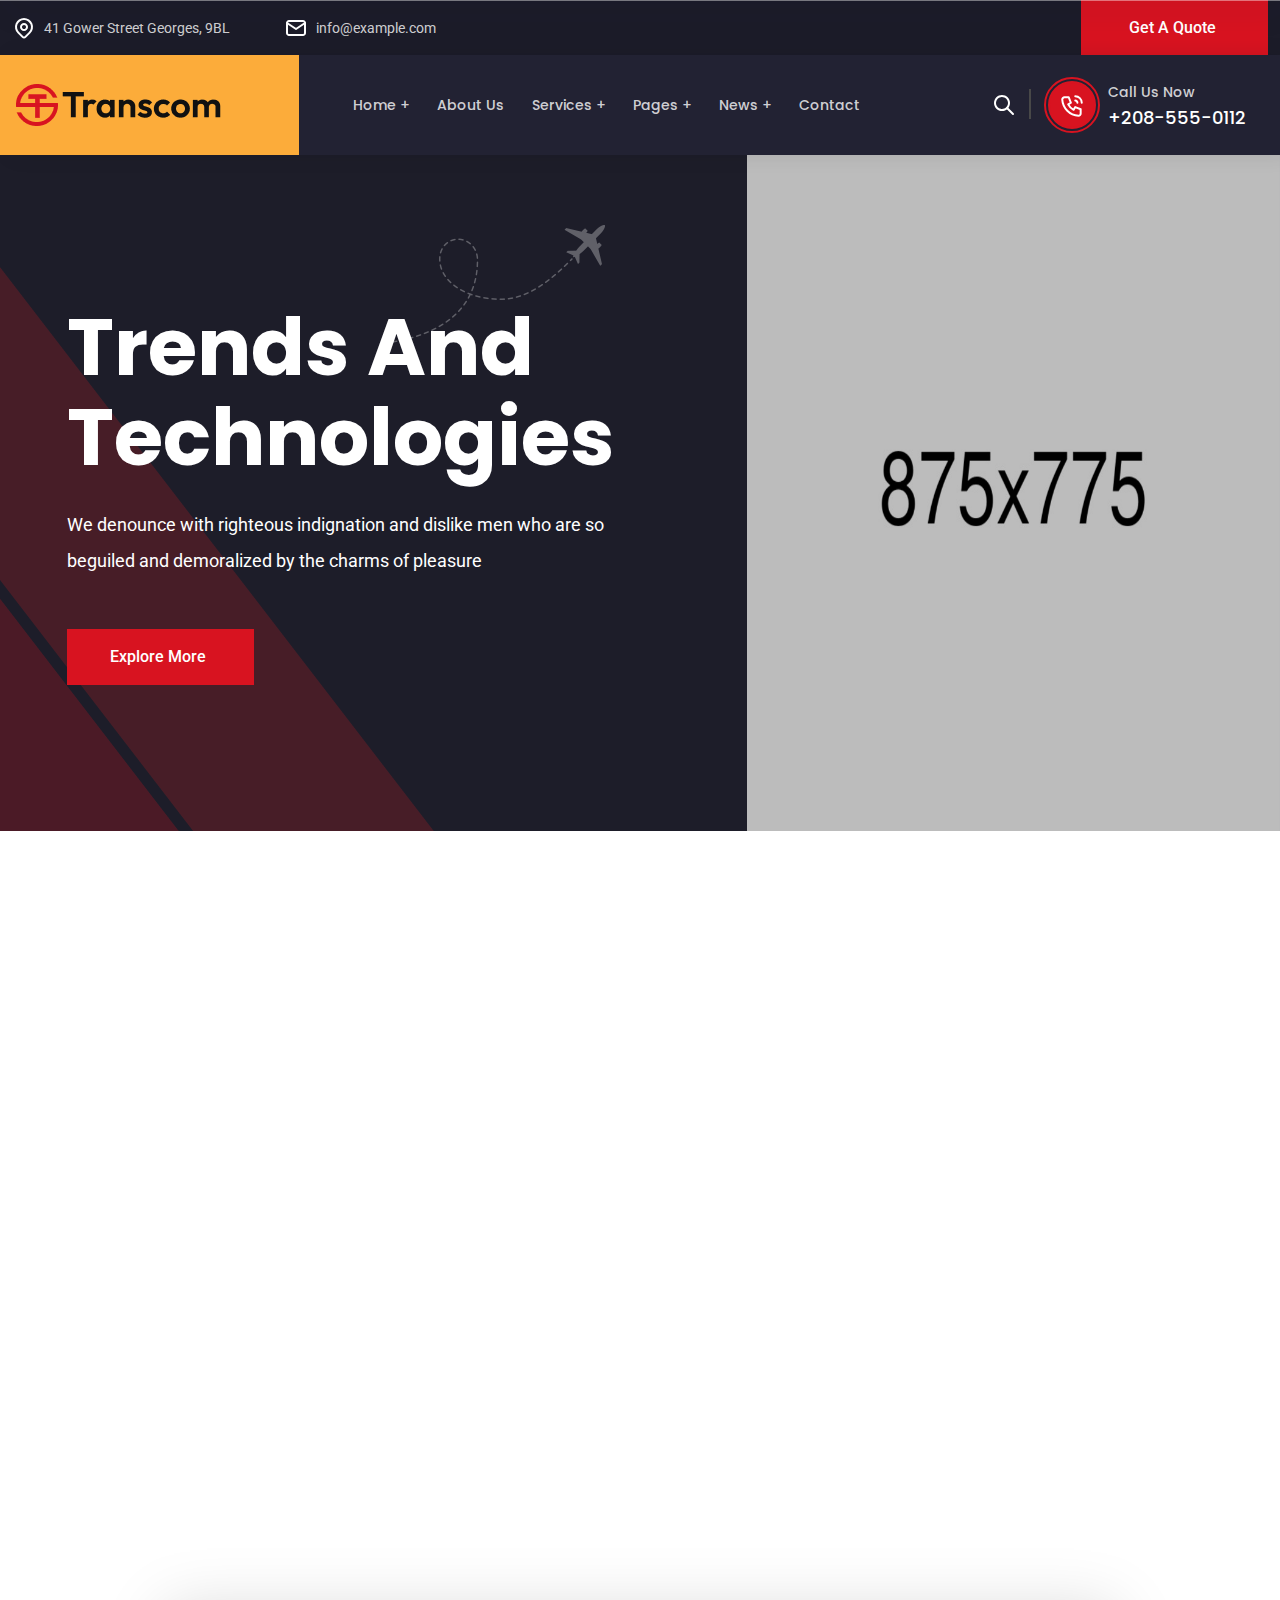
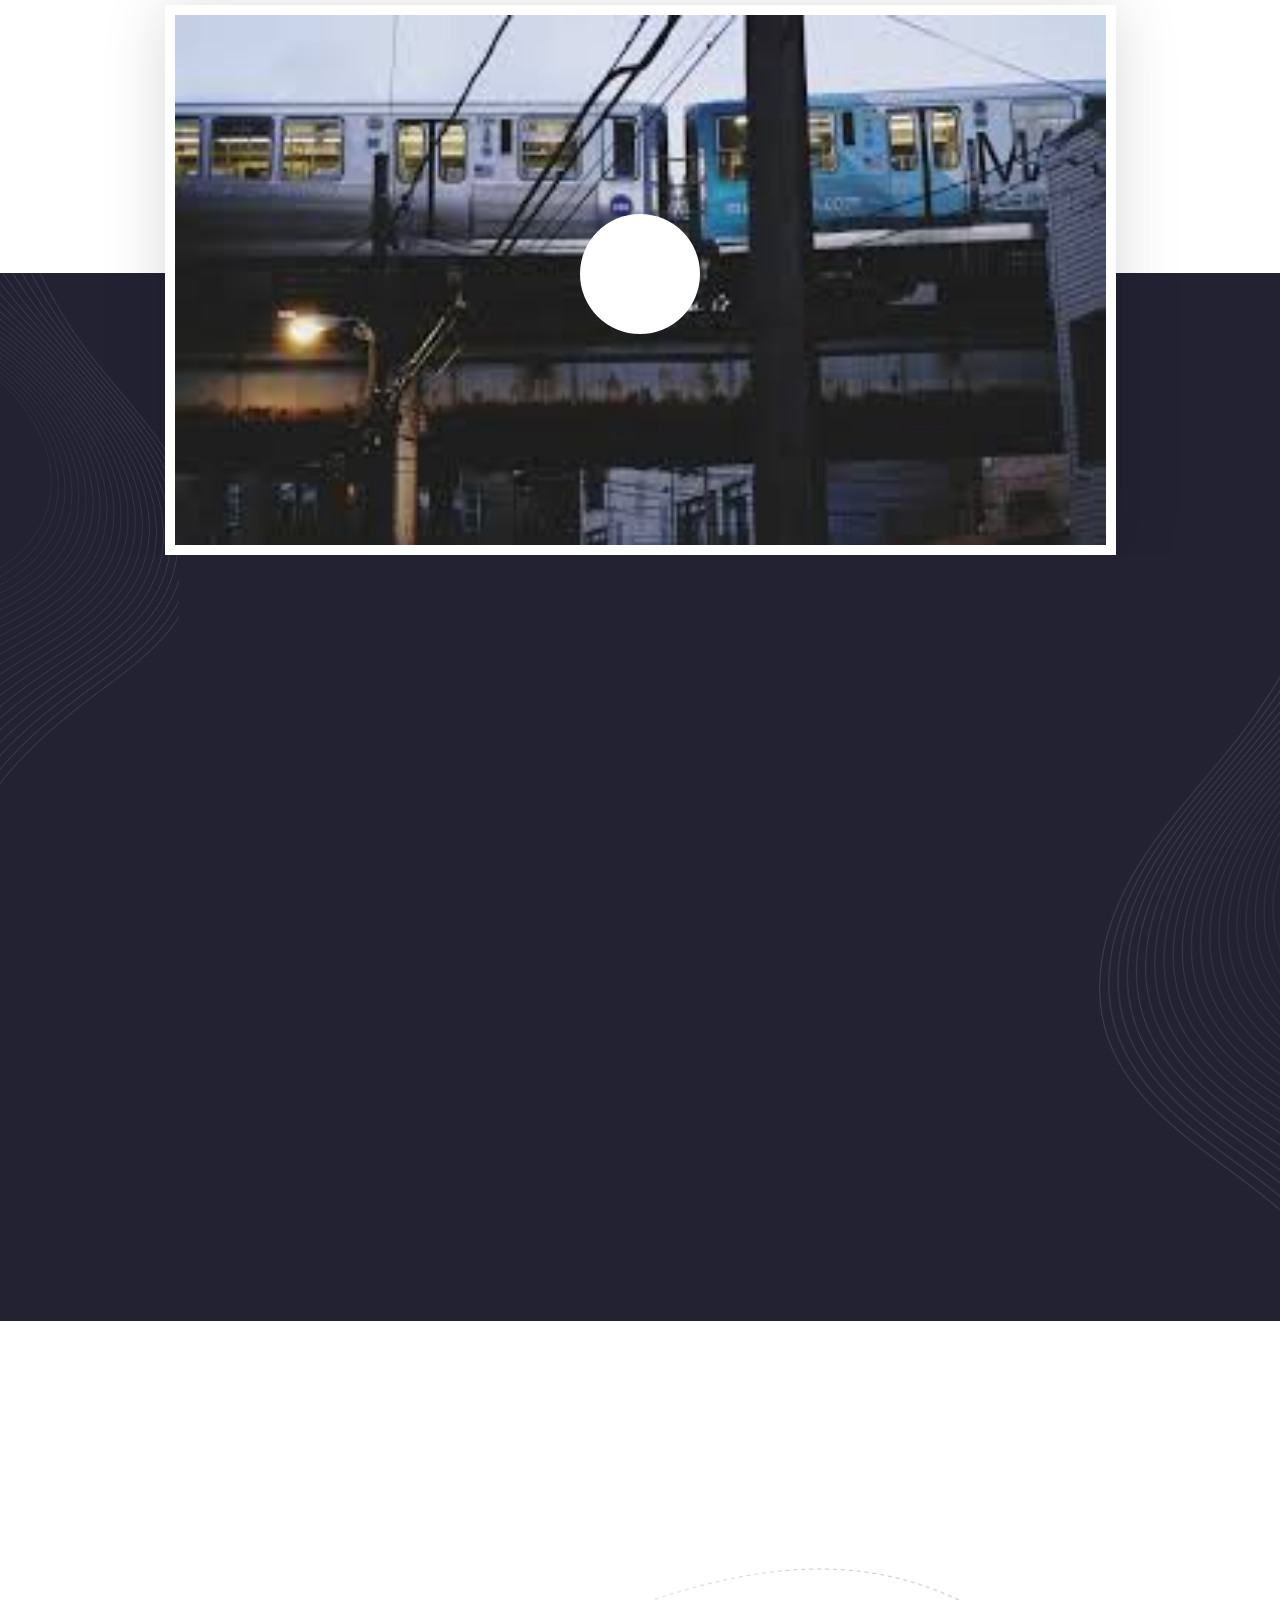
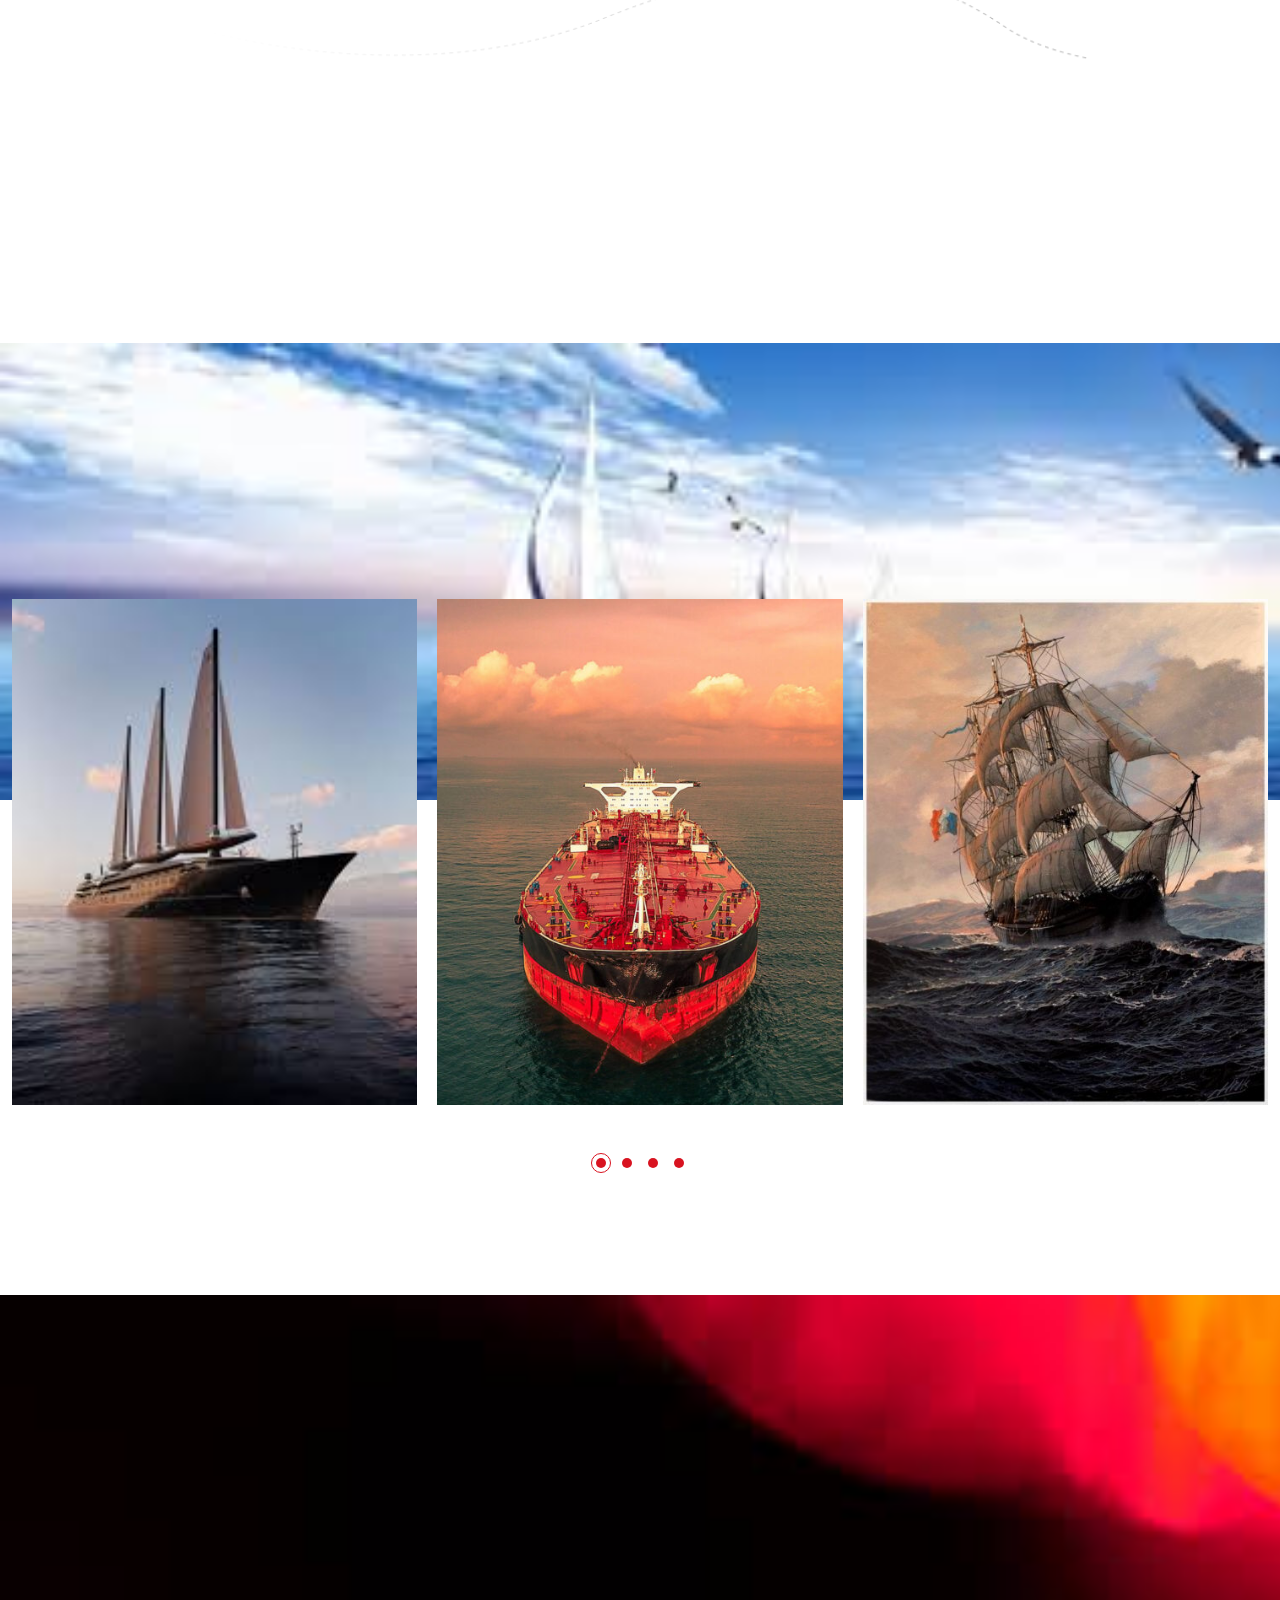
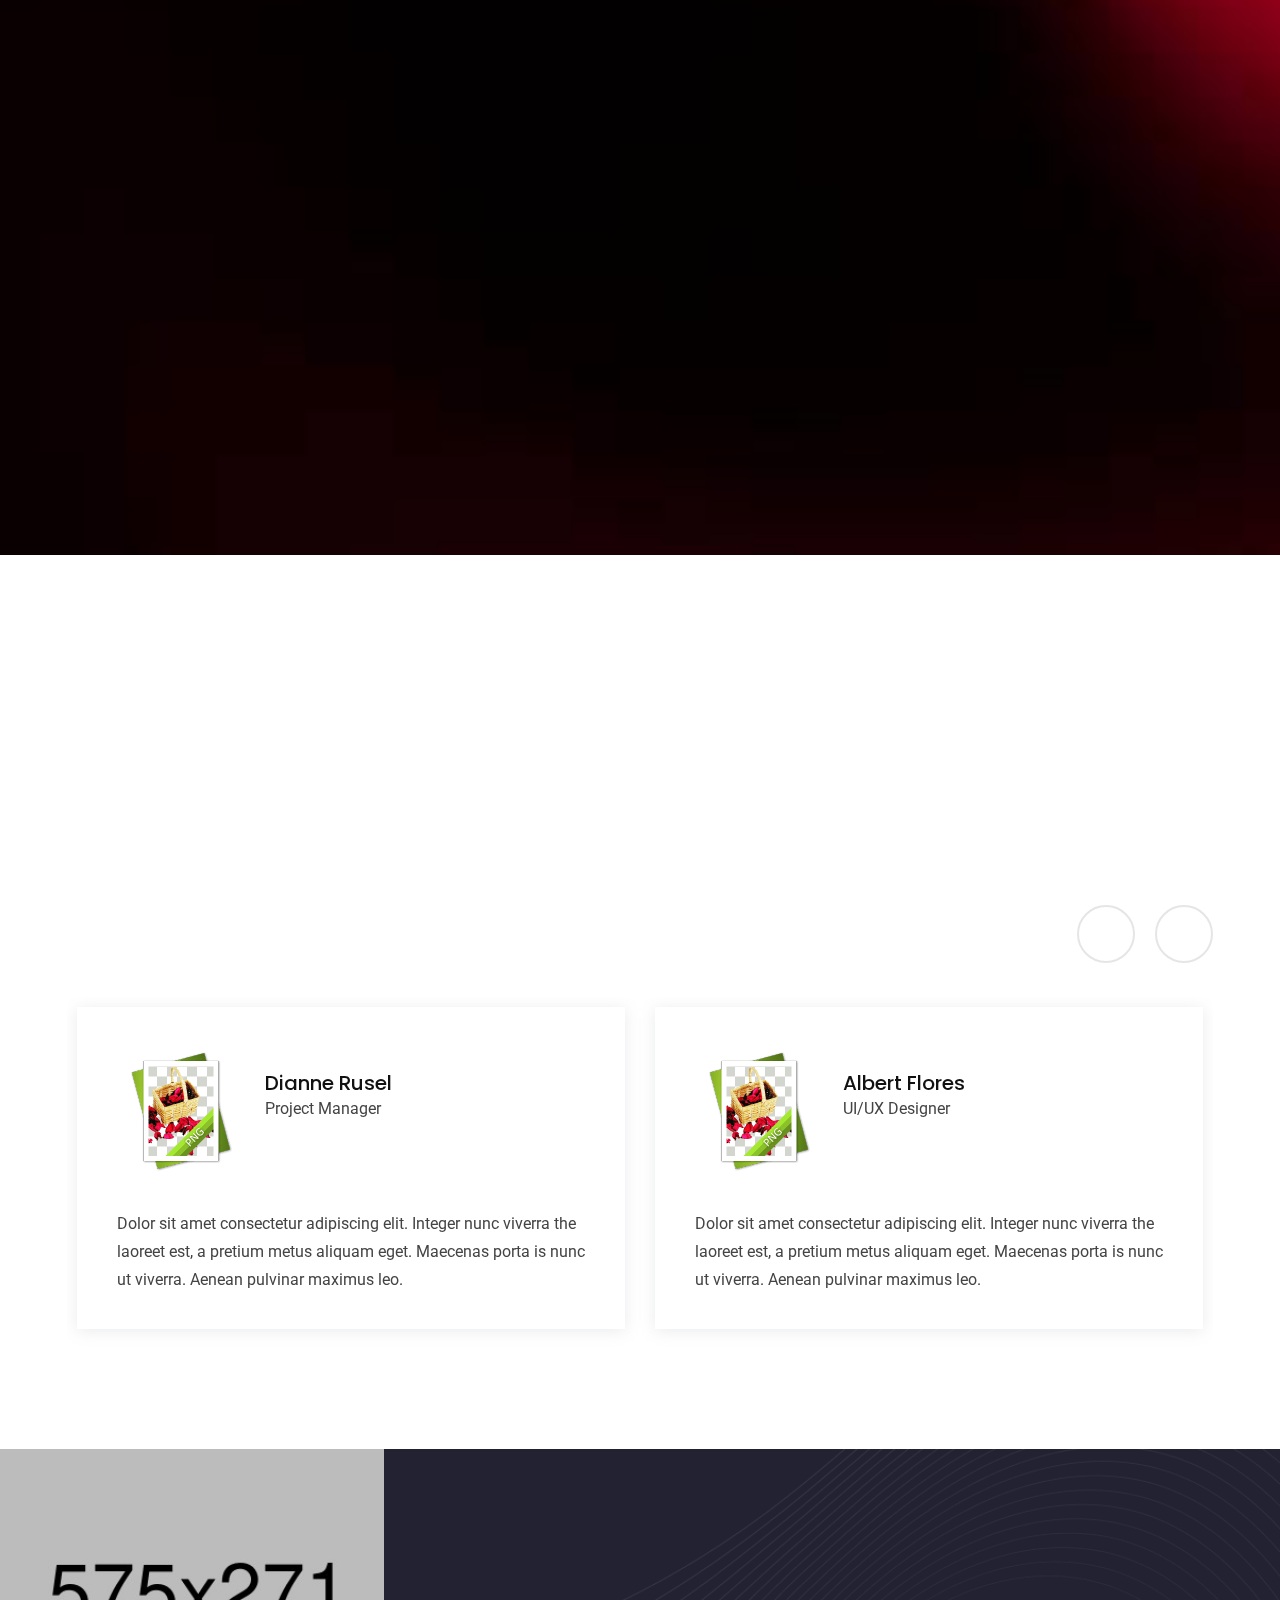
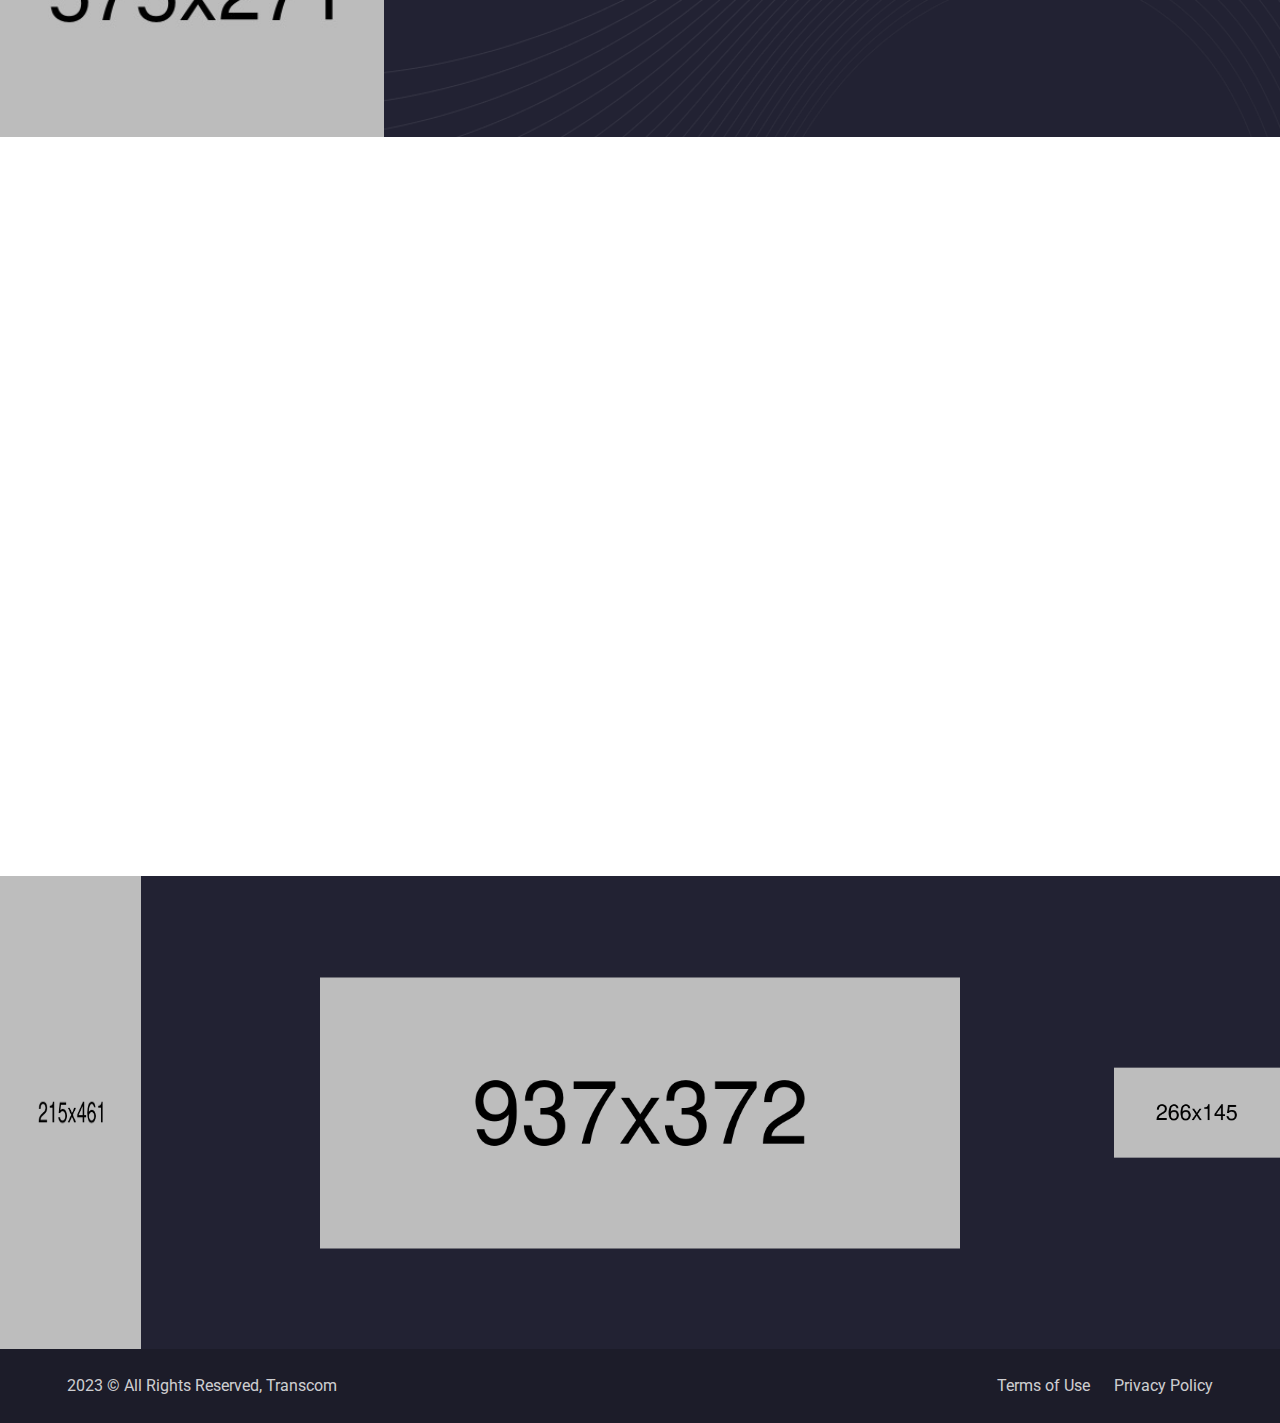
<file: index.html>
<!DOCTYPE html>
<html class="no-js" lang="en">

<head>
    <!-- პროექტში გამოვიყენე bootstrap -->
    <meta charset="utf-8">
    <meta http-equiv="x-ua-compatible" content="ie=edge">
    <title>Transcom - Transport & Logistic HTML5 Template</title>
    <meta name="description" content="Transcom HTML5 Template">
    <meta name="viewport" content="width=device-width, initial-scale=1">
    <link rel="shortcut icon" type="image/x-icon" href="assets/img/favicon/favicon.png">
    <link rel="stylesheet" href="assets/css/bootstrap.min.css">
    <link rel="stylesheet" href="assets/css/magnific-popup.css">
    <link rel="stylesheet" href="assets/css/swiper.css">
    <link rel="stylesheet" href="assets/css/meanmenu.css">
    <link rel="stylesheet" href="assets/css/default.css">
    <link rel="stylesheet" href="assets/css/style.css">
    <link rel="stylesheet" href="assets/css/responsive.css">
</head>

<body>
    <!-- preloader -->
    <div id="preloader">
        <div id="loader"></div>
    </div>
    <header>
        <!-- header-top-section-start -->
        <div class="header-top">
            <div class="container-fluid">
                <div class="row">
                    <div class="col-xl-6 col-lg-6 col-md-6 col-sm-8 col-12">
                        <!-- header-top-left -->
                        <div class="header-top-left">
                            <ul>
                                <li>
                                    <img src="assets/img/header/pin.svg" alt="pin">
                                    <span>41 Gower Street Georges, 9BL</span>
                                </li>
                                <li>
                                    <img src="assets/img/header/mail.svg" alt="mail">
                                    <a href="#"> info@example.com</a>
                                </li>
                            </ul>
                        </div>
                    </div>
                    <div class="col-xl-6 col-lg-6 col-md-6 col-sm-4 col-12">
                        <!-- header-top-right -->
                        <div class="header-top-right">
                            <div class="qoute">
                                <a class="transcom" href="requestquote.html">
                                    Get A Quote
                                    <i class="fa-solid fa-angles-right"></i>
                                </a>
                            </div>
                        </div>
                    </div>
                </div>
            </div>
        </div>
        <!-- header-top-section-end -->

        <!-- main-header-area-start -->
        <div class="header-main header-mainv1 sticky-header headroom-sticky-header">
            <div class="container-fluid pl-0">
                <div class="row align-items-center">
                    <div class="col-xl-3 col-lg-3 col-md-4 col-sm-5 col-6">
                        <div class="transcom-logo">
                            <!-- logo-here -->
                            <div class="logo">
                                <a href="index.html">
                                    <img src="assets/img/logo/logo.png" alt="logo"></a>
                            </div>
                        </div>
                    </div>
                    <div class="col-xl-6 col-lg-6 d-none d-lg-block">
                        <!-- menu-here -->
                        <div class="main-menu">
                            <div class="menu-here">
                                <ul>
                                    <li>
                                        <a href="#">Home +</a>
                                        <ul class="submenu">
                                            <li><a href="index.html">Home one</a></li>
                                            <li><a href="index2.html">Home two</a></li>
                                            <li><a href="index3.html">Home three</a></li>
                                        </ul>
                                    </li>
                                    <li><a href="about.html">About Us</a></li>
                                    <li>
                                        <a href="#">Services +</a>
                                        <ul class="submenu">
                                            <li><a href="service.html">Services</a></li>
                                            <li>
                                                <a href="servicedetails.html">Services details</a>
                                            </li>
                                        </ul>
                                    </li>
                                    <li>
                                        <a href="#">Pages +</a>
                                        <ul class="submenu">
                                            <li><a href="project.html">project</a></li>
                                            <li>
                                                <a href="projectdetails.html">project details</a>
                                            </li>
                                            <li><a href="faq.html">faq</a></li>
                                            <li><a href="requestquote.html">request qoute</a></li>
                                        </ul>
                                    </li>
                                    <li>
                                        <a href="#">News +</a>
                                        <ul class="submenu">
                                            <li><a href="blog.html">blog</a></li>
                                            <li><a href="blogdetails.html">blog details</a></li>
                                        </ul>
                                    </li>
                                    <li><a href="contact.html">Contact</a></li>
                                </ul>
                            </div>
                        </div>
                    </div>
                    <!-- main-header-right -->
                    <div class="col-xl-3 col-lg-3 col-md-8 col-sm-7 col-6">
                        <div class="main-header-right">
                            <div class="main-right">
                                <div class="search">
                                    <div class="search-here search-click">
                                        <img src="assets/img/header/search.svg" alt="search">
                                    </div>
                                </div>
                                <!-- canvas_open -->
                                <div class="canvas_open d-block d-lg-none">
                                    <a href="javascript:void(0)"><i class="fas fa-bars"></i></a>
                                </div>
                                <div class="call-now">
                                    <span class="phone"><img src="assets/img/header/call.svg" alt="call"></span>
                                    <div class="phone-number">
                                        <span>Call Us Now</span>
                                        <span><a href="tel:208-555-0112">+208-555-0112</a></span>
                                    </div>
                                </div>
                            </div>
                        </div>
                    </div>
                </div>
            </div>
        </div>
        <!--search-form -->
        <div class="body-overlay"></div>
        <div class="form-toggle">
            <div class="close-btn-serch">
                <i class="fa-solid fa-xmark"></i>
            </div>
            <div class="container">
                <div class="row justify-content-center">
                    <div class="col-lg-6">
                        <div class="search-form">
                            <h4>WHAT ARE YOU LOOKING FOR?</h4>
                            <form action="#">
                                <input type="text" placeholder="Search Here.." required>
                                <div class="search-form-icon">
                                    <button>
                                        <i class="fa-solid fa-magnifying-glass"></i>
                                    </button>
                                </div>
                            </form>
                        </div>
                    </div>
                </div>
            </div>
        </div>
        <!-- Start Mobile Menu Area -->
        <div class="mobile-menu-area">
            <!--offcanvas menu area start-->
            <div class="off_canvars_overlay"></div>
            <div class="offcanvas_menu">
                <div class="offcanvas_menu_wrapper">
                    <div class="canvas_close">
                        <a href="javascript:void(0)"><i class="fas fa-times"></i></a>
                    </div>
                    <div class="mobile-logo">
                        <a href="index.html" title="logo"><img class="img-fluid" src="assets/img/logo/logo.png"
                                alt="logo"></a>
                    </div>
                    <div id="menu" class="text-left">
                        <ul class="offcanvas_main_menu">
                            <li class="menu-item-has-children active">
                                <a href="#">Home +</a>
                                <ul class="sub-menu">
                                    <li><a href="index.html">Home one</a></li>
                                    <li><a href="index2.html">Home two</a></li>
                                    <li><a href="index3.html">Home three</a></li>
                                </ul>
                            </li>
                            <li><a href="about.html">About Us</a></li>
                            <li class="menu-item-has-children">
                                <a href="#">Services +</a>
                                <ul class="sub-menu">
                                    <li><a href="service.html">Services</a></li>
                                    <li><a href="servicedetails.html">Services Details</a></li>
                                </ul>
                            </li>
                            <li class="menu-item-has-children">
                                <a href="#">Pages +</a>
                                <ul class="sub-menu">
                                    <li><a href="project.html">project</a></li>
                                    <li>
                                        <a href="projectdetails.html">project details</a>
                                    </li>
                                    <li><a href="faq.html">faq</a></li>
                                    <li><a href="requestquote.html">request qoute</a></li>
                                </ul>
                            </li>
                            <li class="menu-item-has-children">
                                <a href="#">News +</a>
                                <ul class="sub-menu">
                                    <li><a href="blog.html">blog</a></li>
                                    <li><a href="blogdetails.html">blog details</a></li>
                                </ul>
                            </li>
                            <li class="menu-item-has-children">
                                <a href="contact.html"> Contact</a>
                            </li>
                        </ul>
                    </div>
                    <div class="call-now">
                        <div class="phone-number">
                            <span>Call Us Now</span>
                            <span><a href="call:+208-555-0112">+208-555-0112</a></span>
                        </div>
                        <div class="phone-number">
                            <span>Mail Us</span>
                            <span><a href="mailto:info@example.com">info@example.com</a></span>
                        </div>
                        <div class="phone-number">
                            <span>Address</span>
                            <p>41 Gower Street Georges, 9BL</p>
                        </div>
                    </div>
                </div>
            </div>
        </div>
        <!--end Mobile Menu Area-->
        <!-- main-header-area-end -->
    </header>
    <main>
        <!-- hero-area-start -->
        <section class="hero-area s-overfellow">
            <div class="container h-100">
                <div class="row align-items-center h-100">
                    <div class="col-lg-5 col-md-5 prt p-0">
                        <div class="swiper heroslide1">
                            <div class="swiper-wrapper">
                                <div class="swiper-slide">
                                    <div class="hero-slide-item-1">
                                        <img src="assets//img/hero/truc.jpg" alt="truc">
                                    </div>
                                </div>
                                <div class="swiper-slide">
                                    <div class="hero-slide-item-1">
                                        <img src="assets//img/hero/truc2.jpg" alt="truc">
                                    </div>
                                </div>
                            </div>
                        </div>
                    </div>
                    <div class="col-lg-7 col-md-7">
                        <div class="hero-title">
                            <img src="assets/img/hero/sphpe.png" alt="hero">
                            <h2 class="wow fadeInUp" data-wow-duration="1.1s" data-wow-delay=".3s">
                                Trends and Technologies
                            </h2>
                            <p class="wow fadeInUp" data-wow-duration="1.2s" data-wow-delay=".5s">
                                We denounce with righteous indignation and dislike men who are
                                so beguiled and demoralized by the charms of pleasure
                            </p>
                            <div class="button mt-50 wow fadeInUp" data-wow-duration="1.2s" data-wow-delay=".5s">
                                <a class="transcom" href="#">Explore More <i class="fa-solid fa-angles-right"></i>
                                </a>
                            </div>
                        </div>
                        <!-- Slider-hero-main-container -->
                    </div>
                </div>
            </div>
        </section>
        <!-- hero-area-end -->

        <!-- about-area-start -->
        <section class="about-area pt-120 s-overfellow">
            <div class="container">
                <div class="row align-items-center">
                    <!-- about-left -->
                    <div class="col-lg-6 col-md-6 wow fadeInUp" data-wow-duration="1.1s" data-wow-delay=".3s">
                        <div class="about-left">
                            <div class="container-img">
                                <img src="assets//img//about/container.jpg" alt="container">
                                <div class="full--shape2">
                                    <img src="assets/img/about/shape2.png" alt="shape3">
                                </div>
                            </div>
                            <div class="full--shape">
                                <img src="assets/img/about/shape3.png" alt="shape3">
                            </div>
                            <div class="ship-img">
                                <img src="assets//img//about/ship.jpg" alt="ship">
                            </div>
                            <div class="ship-bg-img">
                                <img src="assets//img//about/bg.png" alt="bg">
                            </div>
                        </div>
                    </div>
                    <!-- about-right -->
                    <div class="col-lg-6 col-md-6">
                        <div class="about-right">
                            <div class="section-title mb-30">
                                <span class="wow fadeInUp" data-wow-duration="1.1s" data-wow-delay=".3s">ABOUT US</span>
                                <h2 class="wow fadeInUp" data-wow-duration="1.2s" data-wow-delay=".3s">
                                    The transportation and logistics industry
                                </h2>
                            </div>
                            <div class="about-content wow fadeInUp" data-wow-duration="1.1s" data-wow-delay=".3s">
                                <p>
                                    It is a long established fact that a reader will be
                                    distracted the readable content of a page when looking at
                                    layout the point of using lorem Ipsum less normal
                                    distribution of letters.
                                </p>
                                <ul class="wow fadeInUp" data-wow-duration="1.1s" data-wow-delay=".3s">
                                    <li>
                                        <img src="assets/img/about/icon.svg" alt="icon">Safety
                                        And Reliability
                                    </li>
                                    <li>
                                        <img src="assets/img/about/icon.svg" alt="icon2">Fast
                                        Transportation
                                    </li>
                                    <li>
                                        <img src="assets/img/about/icon.svg" alt="icon3">24/7
                                        Online Support
                                    </li>
                                    <li>
                                        <img src="assets/img/about/icon.svg" alt="icon4">On Time
                                        Delicery
                                    </li>
                                </ul>
                                <div class="button wow fadeInUp" data-wow-duration="1.1s" data-wow-delay=".3s">
                                    <a class="transcom" href="about.html">Explore More <i
                                            class="fa-solid fa-angles-right"></i>
                                    </a>
                                </div>
                            </div>
                        </div>
                    </div>
                </div>
            </div>
        </section>
        <!-- about-area-end -->

        <!-- video-area-start -->
        <div class="video-area pt-120 s-overfellow">
            <div class="container">
                <div class="row">
                    <div class="offset-lg-1 col-lg-10">
                        <div class="video-img">
                            <img src="assets/img/video/video.jpg" alt="video">
                            <div class="play-button">
                                <a href="https://www.youtube.com/watch?v=JxIN5fruFFo" class="play-btn">
                                    <i class="fa-solid fa-play"></i>
                                </a>
                            </div>
                        </div>
                    </div>
                </div>
            </div>
        </div>
        <!-- video-area-end -->

        <!-- our-service-start -->
        <section class="services-area black-bg s-overfellow pb-120">
            <div class="container">
                <div class="row">
                    <div class="col-12">
                        <div class="section-title section-title2 section-title3 text-center mb-50 wow fadeInUp"
                            data-wow-duration="1.1s" data-wow-delay=".3s">
                            <span>OUR Services</span>
                            <h2>Popular logistics services</h2>
                        </div>
                    </div>
                    <div class="col-lg-4 col-md-4 mbs-20 wow fadeInUp" data-wow-duration="1.1s" data-wow-delay=".3s">
                        <div class="single-service">
                            <img src="assets/img/service/service.jpg" alt="service">
                            <div class="service-content">
                                <span>Sea Transport</span>
                                <h4><a href="servicedetails.html">Sea Transport</a></h4>
                            </div>
                            <div class="go-to">
                                <a href="#"><i class="fa-solid fa-arrow-right"></i></a>
                            </div>
                            <div class="icons">
                                <img src="assets/img/service/ship2.svg" alt="ship2">
                                <div class="inner">
                                    <img src="assets/img/service/ship.svg" alt="ship">
                                </div>
                            </div>
                        </div>
                    </div>
                    <div class="col-lg-4 col-md-4 mbs-20 wow fadeInUp" data-wow-duration="1.2s" data-wow-delay=".3s">
                        <div class="single-service">
                            <img src="assets/img/service/service2.jpg" alt="service">
                            <div class="service-content">
                                <span>Sea Transport</span>
                                <h4><a href="servicedetails.html">Air Transport</a></h4>
                            </div>
                            <div class="go-to">
                                <a href="#"><i class="fa-solid fa-arrow-right"></i></a>
                            </div>
                            <div class="icons">
                                <img src="assets/img/service/fly.svg" alt="fly">
                                <div class="inner">
                                    <img src="assets/img/service/fly2.svg" alt="fly2">
                                </div>
                            </div>
                        </div>
                    </div>
                    <div class="col-lg-4 col-md-4 wow fadeInUp" data-wow-duration="1.3s" data-wow-delay=".3s">
                        <div class="single-service">
                            <img src="assets/img/service/service3.jpg" alt="service3">
                            <div class="service-content">
                                <span>Sea Transport</span>
                                <h4><a href="servicedetails.html">Rail Transport</a></h4>
                            </div>
                            <div class="go-to">
                                <a href="#"><i class="fa-solid fa-arrow-right"></i></a>
                            </div>
                            <div class="icons">
                                <img src="assets/img/service/train2.svg" alt="train2">
                                <div class="inner">
                                    <img src="assets/img/service/train.svg" alt="train">
                                </div>
                            </div>
                        </div>
                    </div>
                </div>
            </div>
        </section>
        <!-- our-service-end -->

        <!-- works-area-start -->
        <section class="works-area s-overfellow pt-120 pb-100">
            <div class="container">
                <div class="row">
                    <div class="col-12">
                        <div class="section-title text-center mb-50 wow fadeInUp" data-wow-duration="1.1s"
                            data-wow-delay=".3s">
                            <span>HOW IT WORKS</span>
                            <h2>How it works step by step</h2>
                        </div>
                    </div>
                    <div class="col-lg-4 col-md-4 mb-20 wow fadeInUp" data-wow-duration="1.1s" data-wow-delay=".3s">
                        <!-- single-work -->
                        <div class="single-work text-center">
                            <div class="work-icon">
                                <div class="icon">
                                    <img src="assets/img/works/dolar2.svg" alt="dolar2">
                                </div>
                                <div class="icon2">
                                    <img src="assets/img/works/dolar.svg" alt="dolar">
                                </div>
                            </div>
                            <div class="work-content">
                                <h3>Transparent Pricing</h3>
                                <p>
                                    In a free hour, when our power of choice is untrammelled and
                                    when nothing prevents dolor sit amet, consectetur
                                </p>
                            </div>
                        </div>
                    </div>
                    <div class="col-lg-4 col-md-4 mb-20 wow fadeInUp" data-wow-duration="1.2s" data-wow-delay=".3s">
                        <!-- single-work -->
                        <div class="single-work text-center">
                            <div class="work-icon">
                                <div class="icon">
                                    <img src="assets/img/works/lucation.svg" alt="lucation">
                                </div>
                                <div class="icon2">
                                    <img src="assets/img/works/lucation2.svg" alt="lucation2">
                                </div>
                            </div>
                            <div class="work-content">
                                <h3>Real Time Tracking</h3>
                                <p>
                                    Integer feugiat tortor non there are many other nullam In a
                                    free hour, when our power of choice is untrammelled
                                </p>
                            </div>
                        </div>
                    </div>
                    <div class="col-lg-4 col-md-4 ms-20 wow fadeInUp" data-wow-duration="1.1s" data-wow-delay=".3s">
                        <!-- single-work -->
                        <div class="single-work text-center">
                            <div class="work-icon">
                                <div class="icon">
                                    <img src="assets/img/works/house2.svg" alt="house2">
                                </div>
                                <div class="icon2">
                                    <img src="assets/img/works/house.svg" alt="house">
                                </div>
                            </div>
                            <div class="work-content">
                                <h3>Warehouse Storage</h3>
                                <p>
                                    In a free hour, when our power of choice is untrammelled and
                                    when nothing preventsnon there
                                </p>
                            </div>
                        </div>
                    </div>
                </div>
            </div>
        </section>
        <!-- works-area-end -->

        <!-- latest-project-start -->
        <section class="latest-project-are s-overfellow">
            <div class="main-container pb-190 pt-120">
                <div class="container">
                    <div class="row">
                        <div class="col-lg-6 col-md-6 col-sm-8 col-12">
                            <div class="section-title section-title2 section-title3 main-position mb-50 wow fadeInUp"
                                data-wow-duration="1.1s" data-wow-delay=".3s">
                                <span>LATEST PROJECT</span>
                                <h2>Works Across The World</h2>
                            </div>
                        </div>
                        <div class="col-lg-6 col-md-6 col-sm-4 col-12 wow fadeInUp" data-wow-duration="1.2s"
                            data-wow-delay=".3s">
                            <div class="projest-button">
                                <div class="button">
                                    <a class="transcom" href="project.html">View All Project <i
                                            class="fa-solid fa-angles-right"></i>
                                    </a>
                                </div>
                            </div>
                        </div>
                    </div>
                </div>
                <div class="second-container">
                    <div class="container-fluid">
                        <div class="row">
                            <div class="offset-xxl-1 col-xxl-10 col-12">
                                <div class="swiper latest">
                                    <div class="swiper-wrapper">
                                        <div class="swiper-slide finger-hover">
                                            <!-- single-project -->
                                            <div class="single-service finger">
                                                <img src="assets/img//latestproject/pro.jpg" alt="pro">
                                                <div class="project-content service-content">
                                                    <span>Transport Logistic</span>
                                                    <h4><a href="#">Shipment Monitor</a></h4>
                                                </div>
                                                <div class="go-to">
                                                    <a href="#"><i class="fa-solid fa-plus"></i></a>
                                                </div>
                                            </div>
                                        </div>
                                        <div class="swiper-slide finger-hover">
                                            <!-- single-project -->
                                            <div class="single-service finger">
                                                <img src="assets/img//latestproject/pro2.jpg" alt="pro2">
                                                <div class="project-content service-content">
                                                    <span>Transport Logistic</span>
                                                    <h4><a href="#">Shipment Monitor</a></h4>
                                                </div>
                                                <div class="go-to">
                                                    <a href="#"><i class="fa-solid fa-plus"></i></a>
                                                </div>
                                            </div>
                                        </div>
                                        <div class="swiper-slide finger-hover">
                                            <!-- single-project -->
                                            <div class="single-service finger">
                                                <img src="assets/img//latestproject/pro3.jpg" alt="pro3">
                                                <div class="project-content service-content">
                                                    <span>Transport Logistic</span>
                                                    <h4><a href="#">Shipment Monitor</a></h4>
                                                </div>
                                                <div class="go-to">
                                                    <a href="#"><i class="fa-solid fa-plus"></i></a>
                                                </div>
                                            </div>
                                        </div>
                                        <div class="swiper-slide finger-hover">
                                            <!-- single-project -->
                                            <div class="single-service finger">
                                                <img src="assets/img//latestproject/pro4.jpg" alt="pro4">
                                                <div class="project-content service-content">
                                                    <span>Transport Logistic</span>
                                                    <h4><a href="#">Shipment Monitor</a></h4>
                                                </div>
                                                <div class="go-to">
                                                    <a href="#"><i class="fa-solid fa-plus"></i></a>
                                                </div>
                                            </div>
                                        </div>
                                    </div>
                                </div>
                            </div>
                        </div>
                    </div>
                </div>
                <div class="swiper-pagination"></div>
            </div>
        </section>
        <!-- latest-project-end -->

        <!-- chose-us-area-start -->
        <section class="chose-us-area bg-position s-overfellow ptb-120" data-background="assets/img/choseus/bg.jpg">
            <div class="container">
                <div class="row">

                    <div class="col-lg-6 order-lg-2">
                        <div class="choseus-right">
                            <div class="section-title section-title2 section-title3 mb-40">
                                <span class="wow fadeInUp" data-wow-duration="1.1s" data-wow-delay=".3s">WHY CHOOSE
                                    US</span>
                                <h2 class="wow fadeInUp" data-wow-duration="1.1s" data-wow-delay=".3s">
                                    Transportation services are often considered
                                </h2>
                            </div>
                            <!-- single-content -->
                            <div class="single-content mb-20 wow fadeInUp" data-wow-duration="1.1s"
                                data-wow-delay=".3s">
                                <div class="c-icons">
                                    <img src="assets/img/about/proces4.svg" alt="proces4">
                                </div>
                                <div class="c-content">
                                    <h4>Transportation Process</h4>
                                    <p>
                                        Lorem ipsum dolor sit amet, consectetur adipiscing elit ac
                                        consequat diam diam standard
                                    </p>
                                </div>
                            </div>
                            <!-- single-content -->
                            <div class="single-content mb-20 wow fadeInUp" data-wow-duration="1.1s"
                                data-wow-delay=".3s">
                                <div class="c-icons">
                                    <img src="assets/img/about/proces6.svg" alt="proces6">
                                </div>
                                <div class="c-content">
                                    <h4>24/7 Online Support</h4>
                                    <p>
                                        Nulla posuere massa ac arcu condimentum, ut gravida dui
                                        dapibus. Vivamus consequat.
                                    </p>
                                </div>
                            </div>
                            <!-- single-content -->
                            <div class="single-content mb-20 wow fadeInUp" data-wow-duration="1.1s"
                                data-wow-delay=".3s">
                                <div class="c-icons">
                                    <img src="assets/img/about/proces3.svg" alt="proces3">
                                </div>
                                <div class="c-content">
                                    <h4>Safety And Reliability</h4>
                                    <p>
                                        Pellentesque eu lacinia arcu, eu molestie ligula sed
                                        rhoncus nec diam at ornare.
                                    </p>
                                </div>
                            </div>
                            <!-- single-content -->
                            <div class="single-content mb-20 wow fadeInUp" data-wow-duration="1.1s"
                                data-wow-delay=".3s">
                                <div class="c-icons">
                                    <img src="assets/img/about/proces5.svg" alt="proces5">
                                </div>
                                <div class="c-content">
                                    <h4>Customers Services</h4>
                                    <p>
                                        Nascetur ridiculus mus. Duis pharetra porttitor euismod
                                        donec tincidunt consequat molestie.
                                    </p>
                                </div>
                            </div>
                        </div>
                    </div>

                    <div class="col-lg-6 order-lg-1 wow fadeInUp" data-wow-duration="1.1s" data-wow-delay=".3s">
                        <div class="chose-form">
                            <form action="#">
                                <label for="name">Your Name</label>
                                <div class="main main-chose">
                                    <input type="text" name="your-name" id="name" placeholder="Your Name" required>
                                </div>
                                <div class="row mt-20">
                                    <div class="col-md-6">
                                        <div class="single-input">
                                            <label for="phone">Your Phone</label>
                                            <input type="text" name="phone" id="phone" placeholder="+1253 457 7840"
                                                required>
                                        </div>
                                    </div>
                                    <div class="col-md-6">
                                        <div class="single-input">
                                            <label for="email">Your Email</label>
                                            <input type="text" name="email" id="email" placeholder="info@example.com"
                                                required>
                                        </div>
                                    </div>
                                    <div class="col-md-6">
                                        <div class="single-input">
                                            <label for="flight">Freight Type</label>
                                            <div class="select-option">
                                                <select id="flight">
                                                    <option value="one">select</option>
                                                    <option value="two">Air india express</option>
                                                    <option value="three">
                                                        Air bangladesh service
                                                    </option>
                                                    <option value="four">Air canada</option>
                                                    <option value="six">Air asia</option>
                                                </select>
                                                <div class="con-icon">
                                                    <i class="fa-solid fa-angle-down"></i>
                                                </div>
                                            </div>
                                        </div>
                                    </div>
                                    <div class="col-md-6">
                                        <div class="single-input">
                                            <label for="Load">Load</label>
                                            <div class="select-option">
                                                <select id="Load">
                                                    <option value="one">select</option>
                                                    <option value="two">5000 kg</option>
                                                    <option value="three">70000kg</option>
                                                    <option value="four">100000kg</option>
                                                    <option value="five">20000kg</option>
                                                </select>
                                                <div class="con-icon">
                                                    <i class="fa-solid fa-angle-down"></i>
                                                </div>
                                            </div>
                                        </div>
                                    </div>
                                    <div class="col-md-6">
                                        <div class="single-input">
                                            <label for="country">TO COUNTRY</label>
                                            <div class="select-option">
                                                <select id="country">
                                                    <option value="one">select</option>
                                                    <option value="rwo">bangladesh</option>
                                                    <option value="three">india</option>
                                                    <option value="four">canada</option>
                                                    <option value="five">china</option>
                                                </select>
                                                <div class="con-icon">
                                                    <i class="fa-solid fa-angle-down"></i>
                                                </div>
                                            </div>
                                        </div>
                                    </div>
                                    <div class="col-md-6">
                                        <div class="single-input date">
                                            <label for="date">DATE</label>
                                            <div class="date">
                                                <input type="date" id="date" name="date" required>
                                            </div>
                                        </div>
                                    </div>
                                    <div class="bocking-btn">
                                        <button class="transcom" type="submit">
                                            Submit Request
                                        </button>
                                    </div>
                                </div>
                            </form>
                        </div>
                    </div>

                </div>
            </div>
        </section>
        <!-- chose-us-area-end -->

        <!-- counter-area-start -->
        <section class="counter-area s-overfellow ptb-120 pbs-60">
            <div class="container">
                <div class="row">
                    <div class="col-12">
                        <div class="main-counter">
                            <div class="single-counter wow fadeInUp" data-wow-duration="1.1s" data-wow-delay=".3s">
                                <div class="counter-icon">
                                    <img src="assets/img/counter/1.svg" alt="1">
                                </div>
                                <div class="counter-text">
                                    <h2 class="counter">5,270</h2>
                                    <span>Delivered Packages</span>
                                </div>
                            </div>
                            <div class="single-counter wow fadeInUp" data-wow-duration="1.2s" data-wow-delay=".3s">
                                <div class="counter-icon">
                                    <img src="assets/img/counter/3.svg" alt="3">
                                </div>
                                <div class="counter-text">
                                    <h2 class="counter">450</h2>
                                    <span>Company Staffs</span>
                                </div>
                            </div>
                            <div class="single-counter wow fadeInUp" data-wow-duration="1.3s" data-wow-delay=".3s">
                                <div class="counter-icon">
                                    <img src="assets/img/counter/4.svg" alt="4">
                                </div>
                                <div class="counter-text">
                                    <h2 class="counter">3,150</h2>
                                    <span>Company Staffs</span>
                                </div>
                            </div>
                            <div class="single-counter wow fadeInUp" data-wow-duration="1.4s" data-wow-delay=".3s">
                                <div class="counter-icon">
                                    <img src="assets/img/counter/2.svg" alt="2">
                                </div>
                                <div class="counter-text">
                                    <h2 class="counter">6,561</h2>
                                    <span>Worldwide Clients</span>
                                </div>
                            </div>
                        </div>
                    </div>
                </div>
            </div>
        </section>
        <!-- counter-area-end -->

        <!-- testimonial-area-start -->
        <section class="testimonial-area s-overfellow pb-90">
            <div class="container">
                <div class="row align-items-center">
                    <div class="col-md-8 col-sm-8 col-lg-8 col-12 wow fadeInUp" data-wow-duration="1.1s"
                        data-wow-delay=".3s">
                        <div class="section-title mb-40">
                            <span>Testimonials</span>
                            <h2>Customer feedback</h2>
                        </div>
                    </div>
                    <div class="col-12 col-sm-4 col-md-4 col-lg-4">
                        <div class="testimonial-pre-next">
                            <div class="swiper-button-prevs">
                                <i class="fa-solid fa-arrow-left-long"></i>
                            </div>
                            <div class="swiper-button-nexts">
                                <i class="fa-solid fa-arrow-right-long"></i>
                            </div>
                        </div>
                    </div>
                </div>
                <div class="row">
                    <div class="col-12">
                        <div class="swiper testimonial">
                            <div class="swiper-wrapper">
                                <div class="swiper-slide">
                                    <div class="single-feadback">
                                        <div class="feadback-wraper">
                                            <div class="clind-img">
                                                <img src="assets/img/testimonial/1.png" alt="testimonial1">
                                                <div class="t-icon">
                                                    <i class="fa-solid fa-quote-right"></i>
                                                </div>
                                            </div>
                                            <div class="clind-identy">
                                                <h4>Dianne Rusel</h4>
                                                <span>Project Manager</span>
                                                <div class="c-rating">
                                                    <span><i class="fa-solid fa-star"></i></span>
                                                    <span><i class="fa-solid fa-star"></i></span>
                                                    <span><i class="fa-solid fa-star"></i></span>
                                                    <span><i class="fa-solid fa-star"></i></span>
                                                    <span><i class="fa-solid fa-star"></i></span>
                                                </div>
                                            </div>
                                        </div>
                                        <div class="clind-fedback">
                                            <p>
                                                Dolor sit amet consectetur adipiscing elit. Integer
                                                nunc viverra the laoreet est, a pretium metus aliquam
                                                eget. Maecenas porta is nunc ut viverra. Aenean
                                                pulvinar maximus leo.
                                            </p>
                                        </div>
                                    </div>
                                </div>
                                <div class="swiper-slide">
                                    <div class="single-feadback">
                                        <div class="feadback-wraper">
                                            <div class="clind-img">
                                                <img src="assets/img/testimonial/2.png" alt="testimonial2">
                                                <div class="t-icon">
                                                    <i class="fa-solid fa-quote-right"></i>
                                                </div>
                                            </div>
                                            <div class="clind-identy">
                                                <h4>Albert Flores</h4>
                                                <span>UI/UX Designer</span>
                                                <div class="c-rating">
                                                    <span><i class="fa-solid fa-star"></i></span>
                                                    <span><i class="fa-solid fa-star"></i></span>
                                                    <span><i class="fa-solid fa-star"></i></span>
                                                    <span><i class="fa-solid fa-star"></i></span>
                                                    <span><i class="fa-solid fa-star"></i></span>
                                                </div>
                                            </div>
                                        </div>
                                        <div class="clind-fedback">
                                            <p>
                                                Dolor sit amet consectetur adipiscing elit. Integer
                                                nunc viverra the laoreet est, a pretium metus aliquam
                                                eget. Maecenas porta is nunc ut viverra. Aenean
                                                pulvinar maximus leo.
                                            </p>
                                        </div>
                                    </div>
                                </div>
                                <div class="swiper-slide">
                                    <div class="single-feadback">
                                        <div class="feadback-wraper">
                                            <div class="clind-img">
                                                <img src="assets/img/testimonial/1.png" alt="testimonial3">
                                                <div class="t-icon">
                                                    <i class="fa-solid fa-quote-right"></i>
                                                </div>
                                            </div>
                                            <div class="clind-identy">
                                                <h4>Dianne Russell</h4>
                                                <span>Project Manager</span>
                                                <div class="c-rating">
                                                    <span><i class="fa-solid fa-star"></i></span>
                                                    <span><i class="fa-solid fa-star"></i></span>
                                                    <span><i class="fa-solid fa-star"></i></span>
                                                    <span><i class="fa-solid fa-star"></i></span>
                                                    <span><i class="fa-solid fa-star"></i></span>
                                                </div>
                                            </div>
                                        </div>
                                        <div class="clind-fedback">
                                            <p>
                                                Dolor sit amet consectetur adipiscing elit. Integer
                                                nunc viverra the laoreet est, a pretium metus aliquam
                                                eget. Maecenas porta is nunc ut viverra. Aenean
                                                pulvinar maximus leo.
                                            </p>
                                        </div>
                                    </div>
                                </div>
                            </div>
                        </div>
                    </div>
                </div>
            </div>
        </section>
        <!-- testimonial-area-end -->

        <!-- get-in-touch-area-start -->
        <section class="get-in-touch black-bg bg-position">
            <div class="container h-100">
                <div class="row h-100 align-items-center">
                    <div class="offset-lg-2 col-lg-10 col-12">
                        <div class="position-r position-rs">
                            <div class="row align-items-center">
                                <div class="col-lg-9 col-12 wow fadeInUp" data-wow-duration="1.1s" data-wow-delay=".3s">
                                    <div class="section-title section-title2 section-title3 touch">
                                        <span>GET IN TOUCH WITH US ANYTIME</span>
                                        <h2>Transportation services are often considered</h2>
                                    </div>
                                </div>
                                <div class="col-lg-3 col-12 wow fadeInUp" data-wow-duration="1.2s" data-wow-delay=".3s">
                                    <div class="touch-btn">
                                        <div class="button">
                                            <a class="transcom" href="requestquote.html">Get A Quote
                                                <i class="fa-solid fa-angles-right"></i>
                                            </a>
                                        </div>
                                    </div>
                                </div>
                            </div>
                        </div>
                    </div>
                </div>
            </div>
        </section>
        <!-- get-in-touch-area-end -->

        <!-- blog-area-start -->
        <section class="blog-area pt-120 pb-90">
            <div class="container">
                <div class="row">
                    <div class="col-12 text-center wow fadeInUp" data-wow-duration="1.1s" data-wow-delay=".3s">
                        <div class="section-title mb-40">
                            <span>Blog & news</span>
                            <h2>Latest news & blog</h2>
                        </div>
                    </div>
                    <!-- blog-single -->
                    <div class="col-lg-4 col-md-6 mb-30 wow fadeInUp" data-wow-duration="1.1s" data-wow-delay=".3s">
                        <div class="blog-wraper">
                            <div class="blog-single">
                                <img src="assets/img/blog/1.jpg" alt="blog">
                                <div class="blog-dt">
                                    <ul>
                                        <li>04 Aug, 2023</li>
                                        <li><a href="#">By Admin</a></li>
                                    </ul>
                                    <h4>
                                        <a class="th-link" href="blogdetails.html">Tansportation is a aspect of modern
                                            society</a>
                                    </h4>
                                </div>
                            </div>
                        </div>
                    </div>
                    <!-- blog-single -->
                    <div class="col-lg-4 col-md-6 mb-30 wow fadeInUp" data-wow-duration="1.2s" data-wow-delay=".3s">
                        <div class="blog-wraper">
                            <div class="blog-single">
                                <img src="assets/img/blog/2.jpg" alt="blog2">
                                <div class="blog-dt">
                                    <ul>
                                        <li>26 Sep, 2023</li>
                                        <li><a href="#">By Admin</a></li>
                                    </ul>
                                    <h4>
                                        <a class="th-link" href="blogdetails.html">The Future of Transport Is rapidly
                                            Evolving
                                            With</a>
                                    </h4>
                                </div>
                            </div>
                        </div>
                    </div>
                    <!-- blog-single -->
                    <div class="col-lg-4 col-md-6 mb-30 wow fadeInUp" data-wow-duration="1.3s" data-wow-delay=".3s">
                        <div class="blog-wraper">
                            <div class="blog-single">
                                <img src="assets/img/blog/3.jpg" alt="blog3">
                                <div class="blog-dt">
                                    <ul>
                                        <li>13 Oct, 2023</li>
                                        <li><a href="#">By Admin</a></li>
                                    </ul>
                                    <h4>
                                        <a class="th-link" href="blogdetails.html">Autonomous Vehicles Are A Rapidly
                                            Developing</a>
                                    </h4>
                                </div>
                            </div>
                        </div>
                    </div>
                </div>
            </div>
        </section>
        <!-- blog-area-end -->

    </main>
    <!-- footer-area-start -->

    <footer>
        <div class="footer-area s-overfellow black-bg pt-120 pb-100">
            <div class="shape-left-footer">
                <img src="assets/img/footer/shape.png" alt="shape">
            </div>
            <div class="footer-fly">
                <img src="assets/img/footer/fly.png" alt="fly">
            </div>
            <div class="container">
                <div class="row position-r">
                    <div class="col-lg-4 col-md-6 mb-20 wow fadeInUp" data-wow-duration="1.1s" data-wow-delay=".3s">
                        <div class="footer-widget">
                            <div class="f-title">
                                <h4>About Company</h4>
                                <p>
                                    Onec dictum mollis aliquam integer at odio et massa blandit
                                    dictum nec sed ex lorem ipsum dolor sit the amet.
                                </p>
                            </div>
                            <div class="footer-social">
                                <ul>
                                    <li>
                                        <a href="#"><img src="assets/img/team-member/fb.svg" alt="facebook"></a>
                                    </li>
                                    <li>
                                        <a href="#"><img src="assets/img/team-member/x.svg" alt="twitter"></a>
                                    </li>
                                    <li>
                                        <a href="#"><img src="assets/img/team-member/threads.svg" alt="threads"></a>
                                    </li>
                                    <li>
                                        <a href="#"><img src="assets/img/team-member/insta.svg" alt="instagram"></a>
                                    </li>
                                </ul>
                            </div>
                        </div>
                    </div>
                    <div class="col-lg-3 col-md-6 mb-20 wow fadeInUp" data-wow-duration="1.2s" data-wow-delay=".3s">
                        <div class="footer-widget mr-ft">
                            <div class="f-title">
                                <h4>Other Pages</h4>
                                <ul>
                                    <li><a href="about.html">About Us</a></li>
                                    <li><a href="service.html">Our Services</a></li>
                                    <li><a href="project.html">Our Project</a></li>
                                    <li><a href="contact.html">Contact</a></li>
                                </ul>
                            </div>
                        </div>
                    </div>
                    <div class="col-lg-2 col-md-6 mb-20 wow fadeInUp" data-wow-duration="1.3s" data-wow-delay=".3s">
                        <div class="footer-widget">
                            <div class="f-title">
                                <h4>Quicks Links</h4>
                                <ul>
                                    <li><a href="#">Ocean Freight</a></li>
                                    <li><a href="#">Railway Freight</a></li>
                                    <li><a href="#">Air Freight</a></li>
                                    <li><a href="#">Packaging</a></li>
                                </ul>
                            </div>
                        </div>
                    </div>
                    <div class="col-lg-3 col-md-6 mb-20 wow fadeInUp" data-wow-duration="1.4s" data-wow-delay=".3s">
                        <div class="footer-widget">
                            <div class="f-title">
                                <h4>Gallery</h4>
                                <div class="gelary-wraper">
                                    <div class="footer-gelary">
                                        <!-- Gallery -->
                                        <div class="gallery">
                                            <a href="assets/img/footer/footer-gallery-1.jpg">
                                                <img src="assets/img/footer/1.png" alt="footer1">
                                                <span><i class="fa-solid fa-plus"></i></span>
                                            </a>
                                            <a href="assets/img/footer/footer-gallery-2.jpg">
                                                <img src="assets/img/footer/2.png" alt="footer1">
                                                <span><i class="fa-solid fa-plus"></i></span>
                                            </a>
                                            <a href="assets/img/footer/footer-gallery-3.jpg">
                                                <img src="assets/img/footer/3.png" alt="footer1">
                                                <span><i class="fa-solid fa-plus"></i></span>
                                            </a>
                                            <a href="assets/img/footer/footer-gallery-4.jpg">
                                                <img src="assets/img/footer/4.png" alt="footer1">
                                                <span><i class="fa-solid fa-plus"></i></span>
                                            </a>
                                            <a href="assets/img/footer/footer-gallery-5.jpg">
                                                <img src="assets/img/footer/5.png" alt="footer1">
                                                <span><i class="fa-solid fa-plus"></i></span>
                                            </a>
                                            <a href="assets/img/footer/footer-gallery-6.jpg">
                                                <img src="assets/img/footer/6.png" alt="footer1">
                                                <span><i class="fa-solid fa-plus"></i></span>
                                            </a>
                                        </div>
                                    </div>
                                </div>
                            </div>
                        </div>
                    </div>
                </div>
            </div>
        </div>
        <div class="footer-botom">
            <div class="container">
                <div class="row">
                    <div class="col-12">
                        <div class="main-bootom">
                            <div class="author">
                                <span>2023 © All Rights Reserved, Transcom</span>
                            </div>
                            <ul>
                                <li><a href="#">Terms of Use</a></li>
                                <li><a href="#">Privacy Policy</a></li>
                            </ul>
                        </div>
                    </div>
                </div>
            </div>
        </div>
    </footer>
    <!-- footer-area-end -->

    <!-- JS here -->
    <script src="assets/js/vendor/modernizr-3.5.0.min.js"></script>
    <script src="assets/js/vendor/jquery-3.7.1.min.js"></script>
    <script src="assets/js/popper.min.js"></script>
    <script src="assets/js/bootstrap.min.js"></script>
    <script src="assets/js/headroom.js"></script>
    <script src="assets/js/jquery.magnific-popup.min.js"></script>
    <script src="assets/js/swiper.js"></script>
    <script src="assets/js/jquery.counterup.min.js"></script>
    <script src="assets/js/jquery.waypoints.min.js"></script>
    <script src="assets/js/jquery.scrollUp.min.js"></script>
    <script src="assets/js/select2.min.js"></script>
    <script src="assets/js/mobile-menu.js"></script>
    <script src="assets/js/wow.min.js"></script>
    <script src="assets/js/main.js"></script>
</body>

</html>
</file>
<file: assets/css/meanmenu.css>
.off_canvars_overlay {
	width: 100%;
	height: 100%;
	position: fixed;
	z-index: 99999;
	opacity: 0;
	visibility: hidden;
	cursor: crosshair;
	background: #232323;
	top: 0;
}

.off_canvars_overlay.active {
	opacity: 0.5;
	visibility: visible;
}

.offcanvas_menu_wrapper {
	z-index: 999999;
}

.offcanvas_menu {
	display: none;
}

.canvas_open a {
	width: 41px;
	height: 37px;
	display: block;
	line-height: 37px;
	text-align: center;
	color: var(--white);
	font-size: 22px;
	border-radius: 10px;
	margin-left: 10px;
}

.canvas_open {
	margin-left: 20px;
}

.canvas_open.blck-canvas a i {
	color: #111111;
}

.mobile-logo a {
	width: 180px;
	font-size: 30px;
	letter-spacing: 2px;
	font-weight: 900;
	display: inline-flex;
}

.mobile-logo h2 a {
	font-weight: 700;
}

.offcanvas_menu_wrapper {
	width: 290px;
	position: fixed;
	background: var(--white);
	top: 0;
	height: 100vh;
	transition: 0.5s;
	left: 0;
	margin-left: -300px;
	padding: 20px 0px 30px;
	overflow-y: auto;
}

.offcanvas_menu_wrapper.active {
	margin-left: 0;
}

.offcanvas_menu_wrapper .slinky-theme-default {
	background: inherit;
	min-height: 300px;
	overflow-y: auto;
}

.offcanvas_menu_wrapper .header_search_box {
	display: block;
}

.offcanvas_main_menu>li.menu-item-has-children.menu-open>span.menu-expand {
	transform: rotate(180deg);
}

.offcanvas_main_menu>li ul li.menu-item-has-children.menu-open span.menu-expand {
	transform: rotate(180deg);
}

.offcanvas_main_menu li {
	position: relative;
}

.offcanvas_main_menu li:last-child {
	margin: 0;
}

.offcanvas_main_menu li span.menu-expand {
	display: none;
}

.offcanvas_main_menu li a {
	font-size: 16px;
	font-weight: 500;
	text-transform: capitalize;
	display: block;
	padding: 0px 10px 10px 20px;
	margin-bottom: 10px;
	border-bottom: 1px solid#ebebeb;
	transition: all 0.3s ease;
	color: var(--black);
}

.offcanvas_main_menu li a:hover {
	color: var(--primary);
}

.offcanvas_main_menu li ul.sub-menu {
	padding-left: 20px;
}

.offcanvas_main_menu li ul.sub-menu li a {
	font-size: 14px;
}

.offcanvas_footer {
	margin-top: 50px;
	padding-bottom: 50px;
	text-align: center;
}

.offcanvas_footer span a {
	font-size: 14px;
}

.offcanvas_footer span a:hover {
	color: var(--primary);
}

.slinky-theme-default a:not(.back) {
	padding: 10px 0;
	text-transform: capitalize;
	font-size: 16px;
	font-weight: 400;
}

.slinky-theme-default a:not(.back):hover {
	background: inherit;
	color: var(--primary);
}

.canvas_close {
	position: absolute;
	top: 27px;
	right: 13px;
	font-size: 20px;
}

.canvas_close a {
	font-size: 18px;
	text-transform: uppercase;
	font-weight: 500;
	width: 32px;
	height: 32px;
	display: block;
	text-align: center;
	line-height: 32px;
	border: 1px solid #ededed;
	border-radius: 50%;
	color: var(--black);
	transition: all 0.3s;
}

.canvas_close a:hover {
	transform: rotate(90deg);
	color: var(--primary);
}

.mobile-logo {
	padding-left: 20px;
	margin-bottom: 20px;
}

.canvas_open {
	color: var(--white);
}

@media only screen and (max-width: 991px) {
	.phone-number {
		display: flex;
		flex-direction: column;
		margin-top: 20px;
		margin-left: 20px;
	}

	.call-now {
		display: block;
	}

	.phone-number span {
		font-size: 18px;
		font-weight: 600;
		line-height: 30px;
		color: var(--heading);
	}

	.phone-number p,
	.phone-number span a {
		font-size: 16px;
		font-weight: 400;
		color: var(--pregraph);
	}

	.phone-number p {
		margin-top: 3px;
	}
}

@media only screen and (min-width: 768px) and (max-width: 991px) {
	.canvas_open {
		display: inline-block;
		color: var(--white);
	}

	.offcanvas_menu {
		display: block;
	}
}

@media only screen and (max-width: 767px) {
	.offcanvas_menu {
		display: block;
	}
}
</file>
<file: assets/css/default.css>
.mt-5 {
	margin-top: 5px;
}

.mt-10 {
	margin-top: 10px;
}

.mt-15 {
	margin-top: 15px;
}

.mt-20 {
	margin-top: 20px;
}

.mt-25 {
	margin-top: 25px;
}

.mt-30 {
	margin-top: 30px;
}

.mt-35 {
	margin-top: 35px;
}

.mt-40 {
	margin-top: 40px;
}

.mt-45 {
	margin-top: 45px;
}

.mt-50 {
	margin-top: 50px;
}

.mt-55 {
	margin-top: 55px;
}

.mt-60 {
	margin-top: 60px;
}

.mt-65 {
	margin-top: 65px;
}

.mt-70 {
	margin-top: 70px;
}

.mt-75 {
	margin-top: 75px;
}

.mt-80 {
	margin-top: 80px;
}

.mt-85 {
	margin-top: 85px;
}

.mt-90 {
	margin-top: 90px;
}

.mt-95 {
	margin-top: 95px;
}

.mt-100 {
	margin-top: 100px;
}

.mt-105 {
	margin-top: 105px;
}

.mt-110 {
	margin-top: 110px;
}

.mt-115 {
	margin-top: 115px;
}

.mt-120 {
	margin-top: 120px;
}

.mt-125 {
	margin-top: 125px;
}

.mt-130 {
	margin-top: 130px;
}

.mt-135 {
	margin-top: 135px;
}

.mt-140 {
	margin-top: 140px;
}

.mt-145 {
	margin-top: 145px;
}

.mt-150 {
	margin-top: 150px;
}

.mt-155 {
	margin-top: 155px;
}

.mt-160 {
	margin-top: 160px;
}

.mt-165 {
	margin-top: 165px;
}

.mt-170 {
	margin-top: 170px;
}

.mt-175 {
	margin-top: 175px;
}

.mt-180 {
	margin-top: 180px;
}

.mt-185 {
	margin-top: 185px;
}

.mt-190 {
	margin-top: 190px;
}

.mt-195 {
	margin-top: 195px;
}

.mt-200 {
	margin-top: 200px;
}




.mb-5 {
	margin-bottom: 5px;
}

.mb-10 {
	margin-bottom: 10px;
}

.mb-15 {
	margin-bottom: 15px;
}

.mb-20 {
	margin-bottom: 20px;
}

.mb-23 {
	margin-bottom: 23px;
}

.mb-24 {
	margin-bottom: 24px;
}

.mb-25 {
	margin-bottom: 25px;
}

.mb-30 {
	margin-bottom: 30px;
}

.mb-35 {
	margin-bottom: 35px;
}

.mb-40 {
	margin-bottom: 40px;
}

.mb-45 {
	margin-bottom: 45px;
}

.mb-50 {
	margin-bottom: 50px;
}

.mb-55 {
	margin-bottom: 55px;
}

.mb-60 {
	margin-bottom: 60px;
}

.mb-65 {
	margin-bottom: 65px;
}

.mb-70 {
	margin-bottom: 70px;
}

.mb-75 {
	margin-bottom: 75px;
}

.mb-80 {
	margin-bottom: 80px;
}

.mb-85 {
	margin-bottom: 85px;
}

.mb-90 {
	margin-bottom: 90px;
}

.mb-95 {
	margin-bottom: 95px;
}

.mb-100 {
	margin-bottom: 100px;
}

.mb-105 {
	margin-bottom: 105px;
}

.mb-110 {
	margin-bottom: 110px;
}

.mb-115 {
	margin-bottom: 115px;
}

.mb-120 {
	margin-bottom: 120px;
}

.mb-125 {
	margin-bottom: 125px;
}

.mb-130 {
	margin-bottom: 130px;
}

.mb-135 {
	margin-bottom: 135px;
}

.mb-140 {
	margin-bottom: 140px;
}

.mb-145 {
	margin-bottom: 145px;
}

.mb-150 {
	margin-bottom: 150px;
}

.mb-155 {
	margin-bottom: 155px;
}

.mb-160 {
	margin-bottom: 160px;
}

.mb-165 {
	margin-bottom: 165px;
}

.mb-170 {
	margin-bottom: 170px;
}

.mb-175 {
	margin-bottom: 175px;
}

.mb-180 {
	margin-bottom: 180px;
}

.mb-185 {
	margin-bottom: 185px;
}

.mb-190 {
	margin-bottom: 190px;
}

.mb-195 {
	margin-bottom: 195px;
}

.mb-200 {
	margin-bottom: 200px;
}



.ml-40 {
	margin-left: 40px;
}



.mr-20 {
	margin-right: 20px;
}


.p-10 {
	padding: 10px;
}

.p-35 {
	padding: 35px;
}

.pt-5 {
	padding-top: 5px;
}

.pt-10 {
	padding-top: 10px;
}

.pt-15 {
	padding-top: 15px;
}

.pt-20 {
	padding-top: 20px;
}

.pt-25 {
	padding-top: 25px;
}

.pt-30 {
	padding-top: 30px;
}

.pt-35 {
	padding-top: 35px;
}

.pt-40 {
	padding-top: 40px;
}

.pt-45 {
	padding-top: 45px;
}

.pt-50 {
	padding-top: 50px;
}

.pt-55 {
	padding-top: 55px;
}

.pt-60 {
	padding-top: 60px;
}

.pt-65 {
	padding-top: 65px;
}

.pt-70 {
	padding-top: 70px;
}

.pt-75 {
	padding-top: 75px;
}

.pt-80 {
	padding-top: 110px;
}

.pt-85 {
	padding-top: 85px;
}

.pt-90 {
	padding-top: 90px;
}

.pt-95 {
	padding-top: 95px;
}

.pt-100 {
	padding-top: 100px;
}

.pt-105 {
	padding-top: 105px;
}

.pt-110 {
	padding-top: 110px;
}

.pt-115 {
	padding-top: 115px;
}

.pt-120 {
	padding-top: 120px;
}

.pt-125 {
	padding-top: 125px;
}

.pt-130 {
	padding-top: 130px;
}

.pt-135 {
	padding-top: 135px;
}

.pt-140 {
	padding-top: 140px;
}

.pt-145 {
	padding-top: 145px;
}

.pt-150 {
	padding-top: 150px;
}

.pt-155 {
	padding-top: 155px;
}

.pt-160 {
	padding-top: 160px;
}

.pt-165 {
	padding-top: 165px;
}

.pt-170 {
	padding-top: 170px;
}

.pt-175 {
	padding-top: 175px;
}

.pt-180 {
	padding-top: 180px;
}

.pt-185 {
	padding-top: 185px;
}

.pt-190 {
	padding-top: 190px;
}

.pt-195 {
	padding-top: 195px;
}

.pt-200 {
	padding-top: 200px;
}



.pb-5 {
	padding-bottom: 5px;
}

.pb-10 {
	padding-bottom: 10px;
}

.pb-15 {
	padding-bottom: 15px;
}

.pb-20 {
	padding-bottom: 20px;
}

.pb-25 {
	padding-bottom: 25px;
}

.pb-30 {
	padding-bottom: 30px;
}

.pb-35 {
	padding-bottom: 35px;
}

.pb-40 {
	padding-bottom: 40px;
}

.pb-45 {
	padding-bottom: 45px;
}

.pb-50 {
	padding-bottom: 50px;
}

.pb-55 {
	padding-bottom: 55px;
}

.pb-60 {
	padding-bottom: 60px;
}

.pb-65 {
	padding-bottom: 65px;
}

.pb-70 {
	padding-bottom: 70px;
}

.pb-75 {
	padding-bottom: 75px;
}

.pb-80 {
	padding-bottom: 110px;
}

.pb-85 {
	padding-bottom: 85px;
}

.pb-90 {
	padding-bottom: 90px;
}

.pb-95 {
	padding-bottom: 95px;
}

.pb-100 {
	padding-bottom: 100px;
}

.pb-105 {
	padding-bottom: 105px;
}

.pb-110 {
	padding-bottom: 110px;
}

.pb-115 {
	padding-bottom: 115px;
}

.pb-120 {
	padding-bottom: 120px;
}

.pb-125 {
	padding-bottom: 125px;
}

.pb-130 {
	padding-bottom: 130px;
}

.pb-135 {
	padding-bottom: 135px;
}

.pb-140 {
	padding-bottom: 140px;
}

.pb-145 {
	padding-bottom: 145px;
}

.pb-150 {
	padding-bottom: 150px;
}

.pb-155 {
	padding-bottom: 155px;
}

.pb-160 {
	padding-bottom: 160px;
}

.pb-165 {
	padding-bottom: 165px;
}

.pb-170 {
	padding-bottom: 170px;
}

.pb-175 {
	padding-bottom: 175px;
}

.pb-180 {
	padding-bottom: 180px;
}

.pb-185 {
	padding-bottom: 185px;
}

.pb-190 {
	padding-bottom: 190px;
}

.pb-195 {
	padding-bottom: 195px;
}

.pb-200 {
	padding-bottom: 200px;
}


.pl-0 {
	padding-left: 0px;
}

.pl-5 {
	padding-left: 5px;
}

.pl-10 {
	padding-left: 10px;
}

.pl-15 {
	padding-left: 15px;
}

.pl-20 {
	padding-left: 20px;
}

.pl-25 {
	padding-left: 35px;
}

.pl-30 {
	padding-left: 30px;
}

.pl-35 {
	padding-left: 35px;
}

.pl-35 {
	padding-left: 35px;
}

.pl-40 {
	padding-left: 40px;
}

.pl-45 {
	padding-left: 45px;
}

.pl-50 {
	padding-left: 50px;
}

.pl-55 {
	padding-left: 55px;
}

.pl-60 {
	padding-left: 60px;
}

.pl-65 {
	padding-left: 65px;
}

.pl-70 {
	padding-left: 70px;
}

.pl-75 {
	padding-left: 75px;
}

.pl-80 {
	padding-left: 80px;
}

.pl-85 {
	padding-left: 80px;
}

.pl-90 {
	padding-left: 90px;
}

.pl-95 {
	padding-left: 95px;
}

.pl-100 {
	padding-left: 100px;
}


.pr-0 {
	padding-right: 0px;
}

.pr-5 {
	padding-right: 5px;
}

.pr-10 {
	padding-right: 10px;
}

.pr-15 {
	padding-right: 15px;
}

.pr-20 {
	padding-right: 20px;
}

.pr-25 {
	padding-right: 35px;
}

.pr-30 {
	padding-right: 30px;
}

.pr-35 {
	padding-right: 35px;
}

.pr-35 {
	padding-right: 35px;
}

.pr-40 {
	padding-right: 40px;
}

.pr-45 {
	padding-right: 45px;
}

.pr-50 {
	padding-right: 50px;
}

.pr-55 {
	padding-right: 55px;
}

.pr-60 {
	padding-right: 60px;
}

.pr-65 {
	padding-right: 65px;
}

.pr-70 {
	padding-right: 70px;
}

.pr-75 {
	padding-right: 75px;
}

.pr-80 {
	padding-right: 80px;
}

.pr-85 {
	padding-right: 80px;
}

.pr-90 {
	padding-right: 90px;
}

.pr-95 {
	padding-right: 95px;
}

.pr-100 {
	padding-right: 100px;
}

.ptb-120 {
	padding-top: 120px;
	padding-bottom: 120px;
}

.ptb-110 {
	padding-top: 110px;
	padding-bottom: 110px;
}

.ptb-50 {
	padding-top: 50px;
	padding-bottom: 50px;
}

.pt-120 {
	padding-top: 120px;
}

.pb-120 {
	padding-bottom: 120px;
}

.pb-150 {
	padding-bottom: 150px;
}
</file>
<file: assets/css/style.css>
@import url("https://fonts.googleapis.com/css2?family=Poppins:ital,wght@0,300;0,400;0,500;0,600;0,700;0,800;1,400;1,500;1,600&family=Roboto:ital,wght@0,300;0,400;0,500;0,700;0,900;1,400;1,500&family=Karla:ital,wght@0,300;0,400;0,500;0,600;0,700;0,800;1,400;1,500;1,600&family=Inter:wght@300;400;500;600;700&display=swap");


body {
	font-family: "Roboto", sans-serif;
	font-weight: normal;
	font-style: normal;
	background: var(--gray);
}

a {
	text-decoration: none;
}

a,
.button {
	-webkit-transition: all 0.3s ease-out 0s;
	-moz-transition: all 0.3s ease-out 0s;
	-ms-transition: all 0.3s ease-out 0s;
	-o-transition: all 0.3s ease-out 0s;
	transition: all 0.3s ease-out 0s;
}

ul,
li {
	font-family: "Poppins", sans-serif;
}

a:focus,
.button:focus {
	text-decoration: none;
	outline: none;
}

a:focus,
a:hover,
.portfolio-cat a:hover,
.footer -menu li a:hover {
	text-decoration: none;
}

a,
button {
	outline: medium none;
}

button:focus,
input:focus,
input:focus,
textarea,
textarea:focus {
	outline: 0;
}

h1,
h2,
h3,
h4,
h5,
h6 {
	font-family: "Poppins", sans-serif;
	font-weight: 600;
	margin-top: 0;
	font-style: normal;
	text-transform: capitalize;
}

h1 {
	font-size: 70px;
}

h2 {
	font-size: 50px;
}

h3 {
	font-size: 40px;
}

h4 {
	font-size: 30px;
}

h5 {
	font-size: 20px;
}

h6 {
	font-size: 16px;
}

h1 a,
h2 a,
h3 a,
h4 a,
h5 a,
h6 a {
	color: inherit;
}

ul {
	margin: 0;
	padding: 0;
}

li {
	list-style: none;
}

p {
	font-size: 14px;
	font-weight: 500;
	line-height: 24px;
	color: var(--black);
	margin-bottom: 0;
}

*::-moz-selection {
	background: var(--primary);
	color: var(--white);
	text-shadow: none;
}

::-moz-selection {
	background: var(--primary);
	color: var(--white);
	text-shadow: none;
}

::selection {
	background: var(--primary);
	color: var(--white);
	text-shadow: none;
}

/* scrollUp */
#scrollUp {
	background: var(--primary);
	height: 50px;
	width: 50px;
	right: 50px;
	bottom: 77px;
	color: var(--white);
	font-size: 20px;
	text-align: center;
	border-radius: 10px;
	font-size: 20px;
	line-height: 50px;
}

#scrollUp:hover {
	background: var(--secondery);
	color: var(--primary);
}

:root {
	--white: #ffffff;
	--hero3: #1c1c29;
	--gray: #ffffffcc;
	--gray2: #767676;
	--gray3: #f5f5f5;
	--black: #1c1c29;
	--black2: #222233;
	--black3: #111;
	--heading: #111111;
	--pregraph: #444444;
	--black3: #1d1d29;
	--primary: #d81320;
	--secondery: #fcac3a;
	--body2: #d3d3e2;
}


.transcom i {
	font-size: 15px;
	margin-left: 5px;
}

.transcom {
	width: 187px;
	border-color: var(--primary);
	border-radius: 0;
	color: var(--white);
	height: 56px;
	line-height: 56px;
	position: relative;
	overflow: hidden;
	background: var(--primary);
	display: inline-flex;
	align-items: center;
	z-index: 1;
	transition: all 0.3s linear;
	font-size: 16px;
	font-weight: 500;
	justify-content: center;
}

.transcom:after {
	position: absolute;
	z-index: -1;
	content: "";
	height: 0;
	width: 100%;
	background: var(--secondery);
	top: auto;
	bottom: 0;
	left: 0;
	opacity: 0;
	transition: all 0.3s linear;
}

.transcom:hover {
	color: var(--black);
}

.transcom:hover:after {
	opacity: 1;
	height: 100%;
	top: 0;
	bottom: auto;
	transition: all 0.3s linear;
}


#preloader {
	position: fixed;
	top: 0;
	left: 0;
	width: 100%;
	height: 100%;
	background-color: var(--white);
	z-index: 999999;
}

#loader {
	display: block;
	position: relative;
	left: 50%;
	top: 50%;
	width: 150px;
	height: 150px;
	margin: -75px 0 0 -75px;
	border-radius: 50%;
	border: 3px solid transparent;
	border-top-color: var(--primary);
	-webkit-animation: spin 2s linear infinite;
	animation: spin 2s linear infinite;
}

#loader:before {
	content: "";
	position: absolute;
	top: 5px;
	left: 5px;
	right: 5px;
	bottom: 5px;
	border-radius: 50%;
	border: 3px solid transparent;
	border-top-color: var(--secondery);
	-webkit-animation: spin 3s linear infinite;
	animation: spin 3s linear infinite;
}

#loader:after {
	content: "";
	position: absolute;
	top: 15px;
	left: 15px;
	right: 15px;
	bottom: 15px;
	border-radius: 50%;
	border: 3px solid transparent;
	border-top-color: var(--black);
	-webkit-animation: spin 1.5s linear infinite;
	animation: spin 1.5s linear infinite;
}

@-webkit-keyframes spin {
	0% {
		-webkit-transform: rotate(0deg);
		-ms-transform: rotate(0deg);
		transform: rotate(0deg);
	}

	100% {
		-webkit-transform: rotate(360deg);
		-ms-transform: rotate(360deg);
		transform: rotate(360deg);
	}
}

@keyframes spin {
	0% {
		-webkit-transform: rotate(0deg);
		-ms-transform: rotate(0deg);
		transform: rotate(0deg);
	}

	100% {
		-webkit-transform: rotate(360deg);
		-ms-transform: rotate(360deg);
		transform: rotate(360deg);
	}
}


.header-top {
	background: var(--black);
	transition: all .3s linear;
}

.header-top-left {
	height: 100%;
}

.header-top-left ul {
	margin-left: 160px;
	display: flex;
	align-items: center;
	height: 100%;
}

.header-top-left ul li {
	font-size: 14px;
	color: var(--gray);
	font-weight: 400;
	line-height: 22px;
	margin-right: 54px;
	display: flex;
	align-items: center;
	font-family: "Roboto", sans-serif;
}

.header-top-left ul li:last-child {
	margin: 0;
}

.header-top-left ul li a {
	font-size: 14px;
	color: var(--gray);
	font-weight: 400;
	line-height: 22px;
	transition: all 0.3s ease;
}

.header-top-left ul li a:hover {
	color: var(--primary);
}

.header-top-left ul li img {
	margin-right: 8px;
}

.header-top-right {
	float: right;
}

.qoute {
	margin-right: 180px;
}

.header-main {
	height: 100px;
	background: var(--black2);
}

.logo {
	background: var(--secondery);
	height: 100px;
	line-height: 100px;
	padding-left: 15px;
	text-align: right;
	padding-right: 83px;
}

.menu-here ul {
	margin-left: 0px;
}

.main-menu {
	padding-left: 30px;
}

.main-menu .menu-here ul li {
	display: inline-block;
	position: relative;
}

.main-menu .menu-here ul li a {
	font-size: 16px;
	color: var(--gray);
	line-height: 26px;
	font-weight: 500;
	padding: 36px 0px;
	margin-right: 40px;
	transition: all 0.3s ease;
	display: inline-block;
	font-family: "Poppins", sans-serif;
}

.main-menu .menu-here ul li a:hover {
	color: var(--primary);
}

.main-menu .menu-here ul li ul {
	left: 0;
	top: 120%;
	opacity: 0;
	width: 200px;
	z-index: 99999;
	position: absolute;
	padding: 15px 20px;
	visibility: hidden;
	background: var(--white);
	transition: all 0.3s ease-in-out;
	box-shadow: rgba(0, 0, 0, 0.09) 0px 3px 12px;
}

.main-menu .menu-here ul li:hover ul {
	opacity: 1;
	visibility: visible;
	top: 100%;
}

.main-menu .menu-here ul li ul li {
	display: block;
}

.main-menu .menu-here ul li ul li a {
	margin: 0px;
	padding: 5px;
	display: block;
	font-size: 14px;
	position: relative;
	color: var(--black);
	text-transform: capitalize;
}

.main-menu .menu-here ul li ul li a:before {
	top: 15px;
	left: 0;
	width: 5px;
	height: 5px;
	content: '';
	scale: 0;
	position: absolute;
	transition: all .3s linear;
	background-color: var(--primary);
}
.main-menu .menu-here ul li ul li a:hover {
	padding-left: 12px;
}
.main-menu .menu-here ul li ul li a:hover:before {
	scale: 1;
}

/* submenu */
.main-right .search {
	display: inline-block;
	position: relative;
	margin-right: 24px;
	padding-right: 24px;
	cursor: pointer;
}

.main-right .search::after {
	content: "";
	height: 30px;
	width: 2px;
	right: 0;
	top: -4px;
	position: absolute;
	background-color: #000;
}

.header-mainv1 .main-right .search::after {
	background-color: #484848;
}

.body-overlay {
	background-color: var(--gray2);
	height: 100%;
	width: 100%;
	position: fixed;
	top: 0;
	z-index: 99;
	left: 0;
	opacity: 0;
	visibility: hidden;
	-webkit-transition: all 0.3s 0s ease-out;
	-moz-transition: all 0.3s 0s ease-out;
	-ms-transition: all 0.3s 0s ease-out;
	-o-transition: all 0.3s 0s ease-out;
	transition: all 0.3s 0s ease-out;
}

.body-overlay.active {
	opacity: 0.7;
	visibility: visible;
}

.main-right .search svg {
	color: var(--white);
	font-size: 18px;
}

.close-btn-serch {
	background: var(--primary);
	width: 35px;
	height: 35px;
	position: absolute;
	top: 22%;
	right: 15%;
	line-height: 47px;
	text-align: center;
	cursor: pointer;
}

.close-btn-serch i {
	-webkit-transition: all 0.3s 0s ease-out;
	-moz-transition: all 0.3s 0s ease-out;
	-ms-transition: all 0.3s 0s ease-out;
	-o-transition: all 0.3s 0s ease-out;
	transition: all 0.3s 0s ease-out;
	font-size: 30px;
	color: var(--white);
}

.close-btn-serch:hover i {
	transform: rotate(180deg);
}

.form-toggle {
	background-color: var(--white);
	text-align: start;
	position: fixed;
	right: 0;
	left: 0;
	margin: 0 auto;
	top: 0;
	width: 100%;
	box-shadow: rgba(5, 13, 54, 0.05) 5px 15px 30px 0px;
	transition: all 0.3s cubic-bezier(0.785, 0.135, 0.15, 0.86);
	z-index: 999999;
	padding: 50px 30px;
	transform: translateY(-100%);
}

.form-toggle.active {
	transform: translateY(0);
}

.search-form {
	text-align: center;
}

.search-form h4 {
	font-size: 18px;
	color: var(--black);
	text-transform: uppercase;
	font-weight: 600;
	margin-bottom: 35px;
}

.search-form form {
	position: relative;
}

.search-form input {
	padding: 10px 45px 10px 20px;
	border-radius: 0px;
	color: var(--black);
	font-size: 16px;
	font-weight: 400;
	width: 100%;
	border: 1px solid rgba(0, 0, 0, 0.1);
	height: 60px;
}

.search-form input:focus {
	border: 1px solid var(--primary);
}

.search-form-icon button {
	position: absolute;
	top: 50%;
	transform: translateY(-50%);
	right: 25px;
	display: inline-flex;
}

.search-form-icon i {
	font-size: 20px;
	color: var(--gray2);
	cursor: pointer;
}

.search-form-icon:hover i {
	color: var(--primary);
}

.search-form-icon button {
	background: no-repeat;
	border: none;
	padding: 0;
}

.main-header-right {
	height: 100%;
	display: flex;
	justify-content: start;
}

.main-right {
	display: flex;
	align-items: center;
}

.main-right .call-now {
	display: flex;
	align-items: center;
}

.main-header-right .call-now.call-nowv2 span {
	color: #111111cc;
}

.main-right .call-now span {
	color: var(--white);
}

.main-right .phone-number span {
	display: block;
}

.phone {
	width: 48px;
	height: 48px;
	line-height: 43px;
	background: var(--primary);
	text-align: center;
	border-radius: 50%;
	border: 2px solid var(--primary);
	position: relative;
	margin-right: 12px;
}

.phone::after {
	position: absolute;
	content: "";
	height: 56px;
	width: 56px;
	border: 2px solid var(--primary);
	left: -6px;
	top: -6px;
	border-radius: 50%;
}

.main-header-right .phone-number span {
	font-size: 14px;
	font-weight: 500;
	color: var(--gray);
	line-height: 26px;
	font-family: "Poppins", sans-serif;
}

.main-header-right .phone-number span a {
	font-size: 18px;
	font-weight: 500;
	color: var(--white);
	line-height: 26px;
	transition: all 0.3s ease;
}

.main-header-right .call-nowv2 .phone-number span a {
	color: var(--heading);
}

.main-header-right .phone-number span a:hover {
	color: var(--primary);
}

/* page-style-2 */
.social-header {
	margin-right: 188px;
}

.social-header ul li a {
	background: none;
	line-height: 56px;
	color: var(--white);
	transition: all 0.3s ease;
	font-size: 18px;
}

.social-header ul li a:hover {
	color: var(--primary);
}

.social-header ul li {
	display: inline-block;
	margin-left: 30px;
}

.social-header ul li:first-child {
	margin: 0;
}

.header-main.header-mainv2 {
	background: var(--secondery);
}

.transcom-logo.transcom-logo2 .logo {
	background: var(--black2);
}

.main-menuv2 .menu-here ul li a {
	color: var(--heading);
	opacity: 80%;
}

.main-right.main-rightv2 .search i {
	color: var(--heading);
	font-size: 20px;
}

.main-right.main-rightv2 .phone-number span a {
	color: var(--heading);
}

.main-right.main-rightv2 .phone-number span {
	color: var(--heading);
	opacity: 80%;
}

.header-main.header-mainv2.header-mainv3 {
	background: var(--white);
}

.transcom-logo.transcom-logo3 .logo {
	background: var(--white);
}

/* Sticky Menu */
.sticky-header {
	position: fixed;
	z-index: 99;
	right: 0;
	left: 0;
	top: 0;
}

.sticky-header.headroom--top {
	top: 55px;
}

.sticky-header.headroom--not-top.headroom--pinned,
.sticky-header.headroom--unpinned {
	top: 0;
}

.headroom {
	transition: transform .25s ease-in-out;
	will-change: transform;
	box-shadow: rgba(0, 0, 0, 0.09) 10px 0 20px;
}

.headroom--pinned {
	transform: translateY(0)
}

.headroom--unpinned {
	transform: translateY(-100%)
}


.hero-area {
	background: var(--black3);
	position: relative;
	height: 775px;
	padding-top: 99px;
}

.hero-area::after {
	position: absolute;
	content: "";
	background-image: url(../img/hero/shape.png);
	height: 100%;
	width: 50%;
	left: 0;
	bottom: 0;
	background-repeat: no-repeat;
	background-size: cover;
}

.prt {
	top: 0;
	right: 0;
	bottom: 0;
	position: absolute;
}

.swiper.heroslide1.swiper-fade.swiper-initialized.swiper-horizontal.swiper-watch-progress.swiper-backface-hidden {
	height: 100%;
}

.hero-slide-item-1 {
	width: 100%;
	height: 100%;
}

.hero-slide-item-1 img {
	width: 100%;
	background-repeat: no-repeat;
	background-size: cover;
	height: 100%;
	padding-top: 90px;
}

.hero-bg img {
	width: 100%;
}

.hero-right img {
	width: 100%;
}

.hero-title {
	z-index: 9;
	position: relative;
	margin-right: 50px;
}

.hero-title img {
	position: absolute;
	top: -77px;
	right: 71px;
	-webkit-animation: hero1 8s infinite linear;
	animation: hero1 8s infinite linear;
}

@keyframes hero1 {
	0% {
		right: 50px;
	}

	50% {
		right: 92px;
	}

	100% {
		right: 50px;
	}
}

.hero-title h2 {
	font-size: 80px;
	color: var(--white);
	line-height: 90px;
	font-weight: 700;
	margin-bottom: 25px;
}

.hero-titlev2 h2,
.hero-titlev2 h5,
.transcom,
.hero-titlev2 p {
	-webkit-animation-fill-mode: both;
	animation-fill-mode: both;
	-webkit-animation-duration: 1s;
	animation-duration: 1s;
	-webkit-animation-name: fadeInUp;
	animation-name: fadeInUp;
	-webkit-animation-delay: 0.3s;
	animation-delay: 0.3s;
}

.hero-title p {
	line-height: 36px;
	font-size: 18px;
	color: var(--white);
	font-weight: 400;
}

/* hero-areav2 */
.hero-areav2 {
	height: 770px;
	padding-top: 90px;
	position: relative;
}

.main-inner {
	position: relative;
}

.shapes-img {
	position: absolute;
	top: 50%;
	transform: translateY(-50%);
	left: 10%;
	z-index: 9;
}

.hero-areav2 .swiper {
	position: inherit;
	height: 100%;
}

.hero-areav2 .swiper-button-next:after,
.swiper-button-prev:after {
	display: none;
}

.hero-areav2 .swiper-button-next,
.swiper-button-prev {
	width: 58px;
	height: 58px;
	border: 2px solid #ffffff33;
	border-radius: 50%;
}

.hero-areav2 .swiper-button-next {
	margin-right: 100px;
}

.hero-areav2 .swiper-button-prev {
	margin-left: 100px;
}

.hero-areav2 .swiper-button-next:hover,
.swiper-button-prev:hover {
	border: 2px solid var(--white);
}

.hero-areav2 .swiper-button-next i {
	color: var(--white);
	font-size: 20px;
}

.hero-areav2 .swiper-button-prev i {
	color: var(--white);
	font-size: 20px;
}

.hero-areav2 .swiper-pagination-clickable .swiper-pagination-bullet {
	height: 10px;
	width: 10px;
	background-color: #fff;
	display: inline-block;
	border-radius: 50%;
	opacity: 1;
	margin: 0 8px;
}

.hero-areav2 .swiper-pagination-bullet.swiper-pagination-bullet-active {
	height: 10px;
	width: 10px;
	background: #fff;
	display: inline-block;
	border-radius: 50%;
	opacity: 1;
	margin: 0 8px;
	position: relative;
}

.hero-areav2 .swiper-pagination-bullet-active::before {
	position: absolute;
	content: "";
	height: 20px;
	width: 20px;
	top: -5px;
	border-radius: 50%;
	border: 1px solid #fff;
	left: -5px;
}

.hero-areav3 {
	height: 770px;
	background: var(--hero3);
	position: relative;
	overflow: hidden;
	padding-top: 90px;
}

.hero-areav3 h2 {
	margin-bottom: 10px;
}

.hero-title.hero-titlev3 span {
	font-size: 18px;
	line-height: 36px;
	font-weight: 500;
	color: var(--secondery);
	margin-bottom: 10px;
	display: block;
	text-transform: uppercase;
	font-family: "Poppins", sans-serif;
}

.hero-areav3 .shapes-img {
	left: 0;
}

.hero-areav3::after {
	position: absolute;
	content: "";
	background-image: url(../img/hero/ship.jpg);
	height: 675px;
	width: 54%;
	top: 6%;
	right: 0;
	background-repeat: no-repeat;
	background-size: cover;
	-webkit-animation-fill-mode: both;
	animation-fill-mode: both;
	-webkit-animation-duration: 1s;
	z-index: 2;
	animation-duration: 1s;
	-webkit-animation-name: slideInRight;
	animation-name: slideInRight;
	-webkit-animation-delay: 0.5s;
	animation-delay: 0.5s;
}

.hero-areav3::before {
	position: absolute;
	content: "";
	background-image: url(../img/hero/shape3.webp);
	height: 100%;
	width: 58%;
	top: 0;
	right: 0;
	background-repeat: no-repeat;
	background-size: cover;
	-webkit-animation-fill-mode: both;
	animation-fill-mode: both;
	-webkit-animation-duration: 1s;
	animation-duration: 1s;
	-webkit-animation-name: slideInRight;
	animation-name: slideInRight;
	-webkit-animation-delay: 0.5s;
	animation-delay: 0.5s;
}

.hero-areav4 {
	z-index: 0;
	padding: 150px 0;
	padding-top: 225px;
	position: relative;
	background-position: center;
	background-repeat: no-repeat;
	background-size: cover;
}

.hero4-title h2 {
	color: var(--white);
	font-size: 56px;
	font-weight: 700;
	line-height: 75px;
	margin-bottom: 8px;
}

.hero4-title ul {
	display: flex;
	align-items: center;
}

.hero4-title ul li {
	color: var(--secondery);
	font-size: 16px;
	font-weight: 500;
	line-height: 26px;
}

.hero4-title ul li a {
	color: var(--white);
}

.hero4-title ul li a:hover {
	color: var(--primary);
}

.hero4-title ul li i {
	font-size: 14px;
	margin: 0 10px;
}

.single-slider-img-hero2 {
	background-position: center;
	background-repeat: no-repeat;
	background-size: cover;
}



.about-left {
	position: relative;
	margin-right: 55px;
}

.container-img {
	display: flex;
}

.container-img img {
	position: relative;
	z-index: 1;
}

.full--shape {
	margin-top: 13px;
}

.ship-img {
	position: absolute;
	right: 12px;
	z-index: 2;
	top: 18%;
}

.ship-img img {
	box-shadow: 0px 0px 40px 0px #0000001a;
	border: 10px solid var(--white);
}

.ship-bg-img {
	position: absolute;
	right: -10px;
	top: 42%;
	z-index: 1;
}

.full--shape2 img {
	width: 100%;
}

.full--shape2 {
	margin-top: 7px;
	margin-left: 20px;
}

.about-content {
	margin-right: 50px;
}

.section-title span {
	font-size: 16px;
	font-weight: 700;
	color: var(--primary);
	line-height: 26px;
	margin-bottom: 10px;
	text-transform: uppercase;
	display: block;
}

.section-title h2 {
	font-size: 40px;
	line-height: 50px;
	color: var(--heading);
	font-weight: 600;
	margin: 0;
}

.about-content p {
	font-size: 16px;
	font-weight: 400;
	color: var(--pregraph);
	line-height: 28px;
	margin-bottom: 30px;
}

.about-content ul {
	margin-bottom: 32px;
	overflow: hidden;
}

.about-content ul li {
	width: 50%;
	float: left;
	margin-bottom: 13px;
	font-size: 14px;
	color: var(--heading);
	font-weight: 500;
	line-height: 26px;
}

.about-content ul li img {
	margin-right: 10px;
}

.brands-about {
	display: flex;
	align-items: flex-start;
}

.brands-ab {
	margin-left: 30px;
	position: relative;
}

.brands-text {
	position: relative;
}

.brands-text svg {
	color: #111;
	font-size: 17px;
	font-weight: 300;
	line-height: normal;
	text-transform: uppercase;
	font-family: "Poppins", sans-serif;
}

.brand-position {
	position: absolute;
	top: 0;
	left: 0;
	right: 0;
	margin: auto;
	top: 50%;
	transform: translateY(-50%);
}

.text-rotate {
	-webkit-animation: spinaround 12s linear infinite;
	-moz-animation: spinaround 12s linear infinite;
	animation: spinaround 12s linear infinite;
}

.about2-left {
	position: relative;
	margin-right: 0;
}

.fly-about {
	position: absolute;
	right: 0;
	top: 44%;
}

.about-right.about-rightv2 {
	margin-left: 50px;
}

.about-area.about-areav2 {
	position: relative;
}

.about-areav2 .section-title h2 {
	font-size: 38px;
}

.about-rightv2 .about-content {
	margin-right: 0px;
}

.about-areav2 .c-content h4 {
	font-weight: 500;
	color: var(--heading);
}

.about-areav2 .c-content p {
	color: var(--pregraph);
	font-family: "Karla", sans-serif;
}

.single-content.border-p {
	border-bottom: 1px solid var(--body2);
	padding-bottom: 25px;
}

.about-transparent {
	position: absolute;
	top: 50%;
	right: 0;
	transform: translateY(-50%);
	z-index: -1;
	-webkit-animation: bounce-right 10s infinite linear;
	animation: bounce-right 10s infinite linear;
}

@keyframes bounce-right {
	0% {
		right: 0;
	}

	50% {
		right: -5%;
	}

	100% {
		right: 0;
	}
}

.about-area.about-areav3 {
	overflow: hidden;
}

.about2-left3 {
	position: relative;
}

.about2-left3 .about-ship3 {
	margin-right: 30px;
}

.about-img3 {
	width: 100%;
}

.left-content3 {
	position: absolute;
	padding: 26px 24px;
	background: var(--white);
	display: flex;
	align-items: center;
	bottom: 50px;
	right: 0;
	box-shadow: 0px 4px 60px 0px #00000026;
	-webkit-animation: left-right 4s linear infinite;
	-moz-animation: left-right 4s linear infinite;
	animation: left-right 4s linear infinite;
}

@keyframes left-right {
	0% {
		right: 0;
	}

	50% {
		right: 36px;
	}

	100% {
		right: 0;
	}
}

.about2-left3:before {
	position: absolute;
	content: "";
	width: 15px;
	height: 325px;
	top: 0;
	right: 0;
	background: var(--secondery);
}

.left-content3 .badge3 {
	border-radius: 50%;
	height: 94px;
	width: 94px;
	margin-right: 16px;
	background: #d8132026;
	text-align: center;
	line-height: 94px;
}

.about-year3 h5 {
	font-size: 30px;
	line-height: 28px;
	font-weight: 600;
	color: var(--heading);
	margin-bottom: 10px;
}

.about-year3 span {
	font-size: 18px;
	line-height: 30px;
	font-weight: 400;
	color: var(--pregraph);
}

.section-title.section-titlev4 span {
	display: flex;
	align-items: center;
}

.section-title.section-titlev4 span img {
	margin-left: 14px;
}

.about-contentv3 p {
	margin-bottom: 10px;
}

.about-pogres .hiiden-progress {
	overflow: hidden;
}

.about-pogres .hiiden-progress .progress {
	overflow: visible;
	width: 100%;
	max-width: 600px;
	margin-top: 63px;
	position: relative;
	background: none;
	height: 7px;
}

.about-pogres .hiiden-progress .skills {
	font-size: 16px;
	position: static;
	margin-top: -30px;
	position: absolute;
	width: 100%;
}

.about-pogres .hiiden-progress .skills h5 {
	font-size: 16px;
	line-height: 26px;
	font-weight: 600;
	color: var(--heading);
	font-family: "Roboto", sans-serif;
}

.about-pogres .hiiden-progress .progress-bar {
	overflow: visible;
	position: relative;
	background: var(--primary);
	height: 12px;
}

.single-pogress {
	height: 12px;
	background: #f5f5f5f5;
}

.about-pogres .hiiden-progress .progress .skill-persent {
	color: var(--white);
	font-size: 14px;
	font-weight: 500;
}

.about-pogres .hiiden-progress .progress .skill-persent {
	position: absolute;
	top: -36px;
	right: 6px;
	font-size: 14px;
	font-weight: 600;
	color: var(--white);
	line-height: 21px;
}

.about-pogres .hiiden-progress .progress .skill-persent::before {
	position: absolute;
	content: "";
	border-top: 20px solid var(--primary);
	width: 0;
	height: 0;
	bottom: -7px;
	right: -16px;
	border-right: 19px solid transparent;
	transform: translateX(-55%);
	z-index: -1;
	transform: rotate(-43deg);
}

.about-pogres .hiiden-progress .progress .skill-persent::after {
	content: "";
	position: absolute;
	left: -7px;
	top: -2px;
	width: 40px;
	height: 25px;
	background: var(--primary);
	line-height: 20px;
	text-align: center;
	z-index: -1;
}

.ceo-of-transcom {
	display: flex;
	align-items: center;
	margin-top: 30px;
}

.pic-name {
	display: flex;
	align-items: center;
}

.seo-img {
	margin-right: 12px;
}

.ceo-identy h5 {
	font-size: 16px;
	line-height: 26px;
	font-weight: 500;
	color: var(--heading);
	margin-bottom: 0;
	font-family: "Roboto", sans-serif;
}

.ceo-identy span {
	font-size: 14px;
	line-height: 26px;
	margin: 0;
	font-weight: 400;
	color: var(--pregraph);
}

.signatre {
	margin-left: 10px;
}



.video-area {
	z-index: 1;
	position: relative;
}

.video-img {
	position: relative;
	height: 550px;
}

.video-img img {
	width: 100%;
	box-shadow: 0px 4px 60px 0px #00000026;
	border: 10px solid var(--white);
	height: 100%;
}

.play-button {
	position: absolute;
	top: 50%;
	left: 0;
	right: 0;
	transform: translateY(-50%);
	text-align: center;
	font-size: 30px;
	color: var(--primary);
	text-align: center;
}

.play-btn {
	height: 120px;
	width: 120px;
	position: relative;
	background: var(--white);
	border-radius: 50%;
	display: inline-block;
}

.play-btn::before {
	position: absolute;
	content: "";
	top: 50%;
	left: 50%;
	width: 70px;
	height: 70px;
	transform: translate(-50%, -50%);
	border-radius: 50% 50% 50% 50%;
	box-shadow: 0 0 0 0 rgba(255, 255, 255, 0.6);
	animation: ripple 2.9s infinite;
}

.play-button .play-btn::after {
	animation: ripple 2.7s infinite;
	content: "";
	position: absolute;
	box-shadow: 0 0 0 0 rgba(255, 255, 255, 0.6);
	border-radius: 50% 50% 50% 50%;
	transform: translate(-50%, -50%);
	top: 50%;
	left: 50%;
	width: 70px;
	height: 70px;
}

.play-button a i {
	font-size: 36px;
	color: var(--primary);
	position: absolute;
	top: 50%;
	transform: translateY(-50%);
	left: 0;
	right: 0;
}

@keyframes ripple {
	70% {
		box-shadow: 0 0 0 70px rgba(253, 167, 0, 0);
	}

	100% {
		box-shadow: 0 0 0 0 rgba(253, 167, 0, 0);
	}
}

.video-img2 img {
	width: 100%;
	height: auto;
}



.black-bg {
	background: var(--black2);
}

.section-title.section-title2 h2 {
	color: var(--white);
}

.services-area {
	padding-top: 396px;
	margin-top: -282px;
	position: relative;
}

.services-area::after {
	position: absolute;
	content: "";
	background-image: url(../img/service/shape1.png);
	width: 11%;
	height: 50%;
	top: 0;
	left: 0;
	background-repeat: no-repeat;
	background-size: cover;
}

.services-area::before {
	position: absolute;
	content: "";
	background-image: url(../img/service/shape2.png);
	height: 100%;
	width: 17%;
	top: 0;
	right: 0;
	background-repeat: no-repeat;
	background-size: cover;
}

.single-service {
	position: relative;
	z-index: 9;
}

.single-service img {
	width: 100%;
}

.service-content {
	position: absolute;
	bottom: 30px;
	left: 30px;
}

.service-content h4 {
	margin: 0;
}

.icons {
	position: absolute;
	top: 0;
	left: 0;
	background: var(--white);
	padding: 15px;
	transition: all 0.3s ease;
}

.inner {
	position: absolute;
	top: 0;
	left: 0;
	padding: 15px;
	opacity: 0;
	visibility: hidden;
	transition: all 0.3s ease;
}

.single-service:hover .inner {
	opacity: 1;
	visibility: visible;
}

.single-service:hover .icons {
	background: var(--primary);
}

.service-content span {
	font-size: 14px;
	line-height: 22px;
	font-weight: 500;
	color: var(--secondery);
}

.project-content span {
	font-family: "Roboto", sans-serif;
}

.service-content a {
	font-size: 24px;
	line-height: 32px;
	font-weight: 600;
	color: var(--white);
	display: block;
	transition: all 0.3s ease;
}

.go-to {
	position: absolute;
	right: 60px;
	bottom: 32px;
	transition: all 0.4s ease;
	opacity: 0;
	visibility: hidden;
	z-index: 99;
}

.single-service:hover .go-to {
	opacity: 1;
	visibility: visible;
	right: 30px;
}

.go-to a {
	height: 50px;
	width: 50px;
	background: var(--primary);
	display: inline-block;
	text-align: center;
	line-height: 50px;
	border-radius: 50%;
	color: var(--white);
}

/* servicesv2-start */
.services-colum {
	background: var(--black3);
}

.single-trp {
	background: var(--white);
	padding: 29px;
	transition: all 0.3s ease;
}

.trp-img {
	display: inline-block;
	position: relative;
	padding: 13px;
	margin-bottom: 20px;
	transition: all 0.3s ease;
}

.single-trp .trp2 {
	display: none;
	position: absolute;
	top: 12px;
	z-index: 99;
	transition: all 0.3s ease;
}

.single-trp:hover .trp {
	display: none;
}

.single-trp:hover .trp2 {
	display: block;
}

.trp-img::before {
	position: absolute;
	content: "";
	height: 100%;
	width: 50%;
	background: var(--primary);
	top: 0;
	left: 0;
	opacity: 15%;
	transform: scaleX(1);
	transform-origin: left;
	transition: all 0.3s ease;
}

.single-trp:hover .trp-img::before {
	background: var(--primary);
	opacity: 1;
	width: 100%;
	transform: scaleX(1);
	transform-origin: left;
}

.single-trp h5 {
	font-size: 24px;
	font-weight: 600;
	line-height: 32px;
	margin-bottom: 10px;
	color: var(--heading);
}

.single-trp p {
	font-size: 16px;
	font-weight: 400;
	color: var(--pregraph);
	line-height: 28px;
	margin: 0;
}

.single-service2 {
	position: relative;
}

.main-ser {
	width: 100%;
}

.service-inner {
	position: absolute;
	bottom: 30px;
	left: 30px;
	right: 30px;
	text-align: center;
	transition: all 0.6s ease;
	transform: scaleX(1);
	transform-origin: right;
}

.single-service2:hover .service-inner {
	transform: scaleX(0);
}

.contentservice {
	padding: 50px 39px;
	background: var(--white);
	padding-bottom: 20px;
}

.contentservice h5 {
	margin: 0;
}

.service-ico {
	display: inline-block;
	height: 102px;
	width: 102px;
	background: var(--white);
	line-height: 102px;
	border-radius: 50%;
	margin-bottom: -50px;
	position: relative;
}

.service-ico::before {
	position: absolute;
	border: 1px dashed var(--primary);
	content: "";
	top: 0;
	height: 102px;
	width: 102px;
	border-radius: 50%;
	left: 0;
}

.single-service2:hover .service-ico:before {
	-webkit-animation: spinaround 9s linear infinite;
	-moz-animation: spinaround 9s linear infinite;
	animation: spinaround 9s linear infinite;
}

@keyframes spinaround {
	0% {
		transform: rotate(0deg);
	}

	100% {
		transform: rotate(360deg);
	}
}

.single-sercvice-shape {
	position: absolute;
	left: 0;
	bottom: 0;
}

.single-service-dp {
	position: absolute;
	top: auto;
	left: 30px;
	bottom: 30px;
	right: 30px;
	background: var(--white);
	padding: 30px 32px;
	transform: scaleX(0);
	visibility: hidden;
	transform-origin: left;
	transition: all 0.6s ease;
}

.contentservice a {
	font-size: 24px;
	line-height: 32px;
	color: var(--heading);
	font-weight: 600;
}

.single-service2:hover .single-service-dp {
	transform: scaleX(1);
	visibility: visible;
}

.single-service-dp .service-ico {
	margin-bottom: 15px;
}

.content-service p {
	margin-bottom: 13px;
	font-size: 16px;
	line-height: 28px;
	font-weight: 400;
	color: var(--pregrph);
}

.content-service h5 {
	font-size: 24px;
	line-height: 32px;
	font-weight: 600;
	color: var(--heading);
	margin-bottom: 5px;
	transition: all 0.3s ease;
}

.content-service h5:hover {
	color: var(--primary);
}

.link-service a {
	display: inline-block;
	background: var(--primary);
	height: 34px;
	width: 98px;
	line-height: 34px;
	color: var(--white);
	font-size: 14px;
	font-weight: 400;
}

.inner-container::before {
	position: absolute;
	content: "";
	right: 100%;
	top: 0px;
	bottom: 0px;
	width: 200%;
	z-index: 10;
	background-color: var(--black2);
}

.services-area2 {
	position: relative;
}

.services-area2::before {
	position: absolute;
	content: "";
	background-image: url(../img/service/shape6.png);
	top: 0;
	left: 0;
	right: 0;
	margin: auto;
	text-align: center;
	width: 100%;
	height: 100%;
	background-position: center;
	background-repeat: no-repeat;
	background-size: contain;
}

.services-area2::after {
	background-image: url(../img/hero/sphpe.png);
	content: "";
	left: 0;
	top: 17%;
	width: 100%;
	height: 100%;
	position: absolute;
	background-repeat: no-repeat;
	-webkit-animation: bounce-left 10s infinite linear;
	animation: bounce-left 10s infinite linear;
}

@keyframes bounce-left {
	0% {
		left: 0;
	}

	50% {
		left: -5%;
	}

	100% {
		left: 0;
	}
}

.inner-container {
	position: relative;
}

.testimonial-pre-next.service-pre-next {
	display: flex;
	align-items: flex-end;
	justify-content: end;
	height: 100%;
	position: relative;
	z-index: 9;
}

.testimonial-pre-next.service-pre-next div {
	border: 2px solid #ffffff33;
}

.testimonial-pre-next.service-pre-next div i {
	color: #ffffff;
}

.testimonial-pre-next.service-pre-next .swiper-button-nexts {
	margin-left: 16px;
}

.transportation-service-area {
	padding: 65px 0 75px;
	background-position: center;
	background-repeat: no-repeat;
	background-size: cover;
	overflow: hidden;
}

.transportation-content h2 {
	color: var(--white);
	font-size: 40px;
	font-weight: 600;
	line-height: 54px;
	text-transform: capitalize;
}

.button.buttonv3 .transcom {
	color: var(--black);
	background: var(--secondery);
	z-index: 2;
}

.button.buttonv3 .transcom:after {
	background: var(--white);
}

.section-title.section-titlev4.section-titlev5 span {
	display: flex;
	align-items: center;
	justify-content: center;
}

.section-title.section-titlev4.section-titlev5 .angle-left {
	margin-right: 14px;
	margin-left: 0;
}

.service-provide-single .provide-img {
	position: relative;
}

.service-provide-single .provide-img .provide-main {
	width: 100%;
}

.service-provide-single .provide-content {
	padding: 25px 30px 30px 30px;
	box-shadow: 0px 4px 60px 0px #0000001a;
}

.service-provide-single .provide-transparet-icon {
	background: var(--white);
	box-shadow: 0px 4px 36px 0px rgba(0, 0, 0, 0.1);
	position: absolute;
	bottom: -40px;
	right: 30px;
	transition: all 0.3s ease;
}

.service-provide-single .provide-transparet-icon .c-icon {
	margin: 0;
	background: none;
}

.service-provide-single .provide-inner h5 {
	color: var(--black3);
	font-size: 24px;
	font-weight: 600;
	line-height: 32px;
	text-transform: capitalize;
	margin-bottom: 10px;
}

.service-provide-single .provide-inner P {
	color: var(--pregraph);
	font-size: 16px;
	font-weight: 400;
	line-height: 28px;
	margin-bottom: 20px;
}

.service-provide-single .provide-inner a {
	color: var(--primary);
	font-size: 14px;
	font-weight: 600;
	line-height: 26px;
	display: flex;
	transition: all 0.3s ease;
	align-items: center;
	display: inline-block;
}

.provide-inner a:hover {
	color: var(--secondery);
}

.service-provide-single .provide-inner i {
	margin-left: 6px;
}

.cetagory-main {
	margin-left: 10px;
}

.service-details-wraper .service-audit-img {
	margin-bottom: 30px;
}

.service-details-wraper .service-audit-img img {
	width: 100%;
}

.service-details-wraper .service-details-content {
	margin-bottom: 30px;
}

.service-details-wraper .service-details-content h2 {
	color: var(--heading);
	font-size: 36px;
	font-weight: 600;
	line-height: 50px;
	margin-bottom: 15px;
}

.overview-img {
	height: 100%;
}

.overview-img img {
	width: 100%;
	height: 100%;
}

.service-overview p {
	margin-top: 30px;
}

.service-overview {
	margin-bottom: 30px;
}

.service-p p {
	color: var(--pregraph);
	font-size: 16px;
	font-weight: 400;
	line-height: 28px;
}

.inter {
	font-family: "Inter", sans-serif;
}

.overview-content h5 {
	color: var(--heading);
	font-size: 24px;
	font-weight: 600;
	line-height: 22px;
	margin-bottom: 30px;
}

.overview-content ul li {
	color: var(--pregraph);
	font-size: 16px;
	font-weight: 400;
	line-height: 28px;
	margin-bottom: 10px;
	font-family: "Roboto", sans-serif;
}

.overview-content ul li:last-child {
	margin: 0;
}

.overview-content ul li img {
	margin-right: 14px;
}

.service-video {
	position: relative;
}

.service-video .play {
	height: 106px;
	width: 106px;
}

.chose-your-service img {
	width: 100%;
}

.chose-your-service h5 {
	color: var(--heading);
	font-size: 24px;
	font-weight: 600;
	line-height: 22px;
	margin-bottom: 15px;
}

.categoty-wraper {
	padding: 30px;
	background: var(--gray3);
	padding-top: 22px;
}

.category-title {
	position: relative;
}

.category-title h2 {
	font-size: 20px;
	font-weight: 600;
	line-height: 26px;
	position: relative;
	padding-bottom: 10px;
	margin-bottom: 20px;
	display: inline-flex;
	color: var(--heading);
}

.category-title h2::before {
	left: 0;
	bottom: 0;
	width: 50px;
	content: "";
	height: 2px;
	position: absolute;
	background-color: var(--primary);
}

.category-item a {
	padding: 20px;
	background: var(--white);
	display: flex;
	justify-content: space-between;
	align-items: center;
	border-left: 2px solid var(--primary);
	position: relative;
}

.category-item a::after {
	position: absolute;
	content: "";
	width: 100%;
	height: 100%;
	background: var(--primary);
	transform: scaleX(0);
	transform-origin: left;
	transition: all 0.3s ease;
	top: 0;
	left: 0;
}

.category-item a:hover::after {
	transform: scaleX(1);
}

.category-item span {
	color: var(--heading);
	font-size: 16px;
	font-weight: 400;
	line-height: 28px;
	position: relative;
	z-index: 2;
	transition: all 0.3s ease;
	font-family: "Poppins", sans-serif;
}

.category-item:hover span {
	color: var(--white);
}

.category-item span i {
	color: #909090;
}

.helpcenter-content {
	padding-top: 56px;
	padding-bottom: 35px;
}

.category-item:hover span i {
	color: var(--white);
}

.help-center {
	background-position: center;
	background-repeat: no-repeat;
	background-size: cover;
}

.helpcenter-content .help-btn a {
	width: 179px;
	height: 44px;
	line-height: 44px;
	color: var(--pregraph);
	font-size: 16px;
	font-weight: 500;
	background: var(--secondery);
}

.helpcenter-content .help-btn a:hover {
	color: var(--white);
}

.helpcenter-content .help-btn .transcom:hover::after {
	background: var(--primary);
}

.call-icon-help-center {
	height: 76px;
	width: 76px;
	background: var(--primary);
	line-height: 76px;
	text-align: center;
	display: inline-block;
	border-radius: 50%;
}

.helpcenter-content h5 {
	color: var(--white);
	font-size: 20px;
	font-weight: 500;
	line-height: 30px;
	margin-top: 22px;
	margin-bottom: 10px;
}

.helpcenter-content .helper-link {
	color: var(--secondery);
	font-size: 16px;
	font-weight: 400;
	line-height: 28px;
	display: inline-block;
	font-family: "Poppins", sans-serif;
}

.helper-btn .transcom {
	width: 155px;
	height: 50px;
}



.works-area {
	position: relative;
}

.works-area::before {
	position: absolute;
	content: "";
	background-image: url(../img/works/line.png);
	background-size: cover;
	background-repeat: no-repeat;
	height: 100px;
	width: 84%;
	top: 47%;
	left: 0;
	transform: translateY(-47%);
	right: 0;
	margin: auto;
}

.single-work {
	padding: 0 25px;
}

.work-icon {
	width: 100px;
	height: 100px;
	background: #fbe7e9;
	line-height: 100px;
	display: inline-block;
	border-radius: 50%;
	margin-bottom: 25px;
}

.work-content h3 {
	font-size: 24px;
	font-weight: 600;
	line-height: 32px;
	color: var(--heading);
	margin-bottom: 10px;
}

.work-content p {
	font-size: 16px;
	line-height: 28px;
	font-weight: 400;
	color: var(--pregraph);
}

.work-icon {
	position: relative;
	margin-bottom: 20px;
	transition: all 0.3s ease;
}

.single-work:hover .work-icon {
	background: var(--primary);
}

.icon2 {
	position: absolute;
	top: 0;
	left: 0;
	right: 0;
	display: none;
	text-align: center;
	transition: all 0.3s ease;
}

.single-work:hover .icon2 {
	display: block;
}



.latest-project-are {
	position: relative;
}

.latest-project-are::before {
	position: absolute;
	content: "";
	background-image: url(../img/latestproject/bg.jpg);
	width: 100%;
	height: 457px;
	background-size: cover;
	background-repeat: no-repeat;
}

.main-position {
	position: relative;
}

.section-title3 span {
	color: var(--secondery);
}

.second-container {
	position: relative;
}

.single-project img {
	width: 100%;
}

.project-content.service-content {
	opacity: 0;
	visibility: hidden;
	transition: all 0.3s ease;
	z-index: 99;
}

.single-service:hover .project-content {
	opacity: 1;
	visibility: visible;
}

.projest-button {
	position: relative;
	float: right;
	margin-top: 20px;
}

.second-container .swiper-horizontal>.swiper-pagination-bullets,
.swiper-pagination-bullets.swiper-pagination-horizontal,
.swiper-pagination-custom,
.swiper-pagination-fraction {
	bottom: var(--swiper-pagination-bottom, 120px);
}

.latest-project-are .swiper-pagination-clickable .swiper-pagination-bullet {
	height: 10px;
	width: 10px;
	background: var(--primary);
	display: inline-block;
	border-radius: 50%;
	opacity: 1;
	margin: 0 8px;
}

.latest-project-are .swiper-pagination-bullet-active {
	background: var(--primary);
	position: relative;
}

.latest-project-are .swiper-pagination-bullet-active::before {
	position: absolute;
	content: "";
	height: 20px;
	width: 20px;
	top: -5px;
	border-radius: 50%;
	border: 1px solid var(--primary);
	left: -5px;
}

.project-img-top img {
	width: 100%;
}

.project-clint ul {
	padding: 30px 60px;
	background: var(--gray3);
	display: flex;
	align-items: center;
	justify-content: space-between;
}

.project-clint ul li {
	display: flex;
	flex-direction: column;
	font-size: 20px;
	line-height: 30px;
	color: var(--heading);
	font-weight: 500;
	position: relative;
}

.project-clint ul li::before {
	position: absolute;
	content: "";
	width: 1px;
	height: 100%;
	background: #babbbd;
	top: 0;
	right: -100px;
}

.project-clint ul li:last-child::before {
	display: none;
}

.project-clint ul li a {
	color: var(--heading);
	transition: all 0.3s ease;
}

.project-clint ul li a:hover {
	color: var(--primary);
}

.project-details-left {
	margin-right: 15px;
}

.project-clint ul li span {
	font-weight: 400;
	line-height: 28px;
	color: var(--primary);
	font-size: 16px;
	font-family: "Roboto", sans-serif;
}

.projext-details-content h2 {
	color: var(--heading);
	font-size: 36px;
	font-weight: 600;
	line-height: 36px;
}

.project-discover h5 {
	margin-bottom: 15px;
}

.project-overview.overview-content ul li {
	display: flex;
	align-items: center;
	margin-bottom: 14px;
	font-family: "Inter", sans-serif;
}

.project-overview.overview-content ul li:last-child {
	margin: 0;
}

.project-overview.overview-content ul li img {
	padding: 10px;
	background: #d8132014;
	border-radius: 50%;
	margin-right: 12px;
}

.overview-img.project-img-overview img {
	height: 266px;
}

.next-prev-project {
	display: flex;
	justify-content: space-between;
	align-items: center;
}

.single-next-prev a {
	color: #4d5054;
	font-size: 18px;
	font-weight: 500;
	line-height: 24px;
	font-family: "Poppins", sans-serif;
}

.single-next-prev a:hover {
	color: var(--primary);
}

.single-next-prev.next i {
	margin-left: 8px;
	margin-right: 0px;
}

.single-next-prev i {
	margin-right: 8px;
	margin-left: 0px;
}

.single-next-prev img {
	margin: 0 8px;
}



.bg-position {
	background-size: cover;
	background-position: center;
	background-repeat: no-repeat;
}

.chose-form {
	background: var(--primary);
	padding: 50px;
	padding-top: 42px;
}

.chose-form label {
	width: 100%;
	font-size: 16px;
	line-height: 28px;
	font-weight: 400;
	text-transform: uppercase;
	color: var(--white);
	margin-bottom: 8px;
	font-family: "Poppins", sans-serif;
}

.chose-form input {
	height: 56px;
	width: 100%;
	padding: 0px 20px;
	border: none;
	background: var(--white);
	color: #222233;
	font-size: 14px;
	font-weight: 400;
	font-family: "Roboto", sans-serif;
}

input::placeholder {
	color: #767676;
	opacity: 1;
}

input::-moz-placeholder {
	color: #767676;
	opacity: 1;
}

input:-moz-placeholder {
	color: #767676;
	opacity: 1;
}

input::-ms-input-placeholder {
	color: #767676;
	opacity: 1;
}

input::-webkit-input-placeholder {
	color: #767676;
	opacity: 1;
}

input[type="date"] {
	color: #767676;
	opacity: 1;
}

::-webkit-calendar-picker-indicator {
	color: #767676;
}

input[type="date"]:invalid::-webkit-datetime-edit {
	color: #767676;
	opacity: 1;
}

input[type="date"]:invalid::-moz-datetime-edit {
	color: #767676;
	opacity: 1;
}

input[type="date"]:invalid:-moz-datetime-edit {
	color: #767676;
	opacity: 1;
}

input[type="date"]::-webkit-calendar-picker-indicator {
	color: #909090;
}

input:-webkit-calendar-picker-indicator {
	color: #909090;
	opacity: 1;
}

input::-ms-calendar-picker-indicator {
	color: #909090;
	opacity: 1;
}

.single-input .date {
	cursor: pointer;
	position: relative;
}

.main.main-chose {
	margin-bottom: 20px;
}

.single-input {
	margin-bottom: 20px;
}

.single-input select {
	height: 56px;
	width: 100%;
	padding: 0px 20px;
	border: none;
	cursor: pointer;
	color: var(--gray2);
	text-transform: capitalize;
	background: var(--white);
	appearance: none;
	font-weight: 400;
	font-size: 14px;
	-moz-appearance: none;
	font-family: "Roboto", sans-serif;
}

.select-option {
	position: relative;
}

.select-option .con-icon {
	position: absolute;
	top: 50%;
	right: 20px;
	font-size: 14px;
	color: var(--gray2);
	transform: translateY(-50%);
}

.single-input select:focus-visible {
	border: inherit;
	outline: none;
}

.bocking-btn button {
	width: 100%;
	height: 56px;
	font-size: 16px;
	line-height: 26px;
	color: var(--white);
	font-weight: 500;
	background: var(--black2);
	border: none;
	font-family: "Roboto", sans-serif;
}

.choseus-right {
	margin-left: 55px;
}

.single-content {
	display: flex;
	justify-content: center;
	align-items: center;
}

.c-icon {
	margin-right: 15px;
	padding: 15px;
	text-align: center;
	border-top: 2px solid var(--primary);
	background: #d813201f;
	position: relative;
	display: inline-block;
}

.c-icon::before {
	position: absolute;
	content: "";
	width: 100%;
	height: 100%;
	background: var(--primary);
	top: 0;
	left: 0;
	transform: scaleY(0);
	transform-origin: top;
	transition: all 0.4s ease;
}

.main-icon-hover:hover .c-icon::before {
	transform: scaleY(1);
}

.main-icon-hover:hover .c-icon .proces-first {
	opacity: 0;
}

.proces-position {
	position: absolute;
	top: 50%;
	left: 0;
	right: 0;
	margin: auto;
	transform: translateY(-50%);
	opacity: 0;
	transition: all 0.4s ease;
}

.main-icon-hover:hover .c-icon .proces-position {
	opacity: 1;
}

.c-icons {
	margin-right: 20px;
}

.c-icons img {
	padding: 15px;
	background: var(--primary);
}

.c-content h4 {
	font-size: 20px;
	line-height: 30px;
	font-weight: 600;
	color: var(--white);
	margin-bottom: 5px;
}

.c-content p {
	font-size: 16px;
	font-weight: 400;
	color: var(--gray);
	line-height: 28px;
}



.main-counter {
	display: flex;
	align-items: center;
	justify-content: space-between;
}

.single-counter {
	display: flex;
	align-items: center;
}

.counter-text h2 {
	font-size: 36px;
	line-height: 50px;
	font-weight: 700;
	color: var(--black2);
	margin-bottom: 0px;
}

.counter-text span {
	font-size: 16px;
	font-weight: 400;
	line-height: 26px;
	color: var(--pregraph);
}

.counter-icon {
	margin-right: 20px;
}



.s-overfellow {
	overflow: hidden;
}

.section-title-row {
	display: flex;
	justify-content: space-between;
}

.single-feadback {
	padding: 40px 40px 35px;
	background: var(--white);
}

.feadback-wraper {
	display: flex;
	align-items: center;
	margin-bottom: 35px;
}

.clind-img {
	position: relative;
	margin-right: 20px;
}

.t-icon {
	position: absolute;
	bottom: -17px;
	left: 0;
	right: 0;
	text-align: center;
}

.t-icon i {
	font-size: 32px;
	color: var(--primary);
	line-height: 40px;
}

.clind-identy h4 {
	font-size: 20px;
	line-height: 28px;
	font-weight: 500;
	color: var(--heading);
	margin-bottom: 0px;
}

.clind-identy span {
	font-size: 16px;
	line-height: 22px;
	font-weight: 400;
	color: var(--pregraph);
	margin-bottom: 10px;
	display: inline-block;
}

.c-rating span i {
	color: var(--primary);
	line-height: 20px;
	font-size: 14px;
}

.clind-fedback p {
	font-size: 16px;
	line-height: 28px;
	color: var(--pregraph);
	font-weight: 400;
}

.testimonial-area .swiper-button-nexts:after,
.swiper-rtl .swiper-button-prevs:after {
	display: none;
}

.testimonial-area .swiper-button-nexts,
.swiper-button-prevs {
	position: inherit;
}

.testimonial-pre-next {
	display: flex;
	align-items: center;
	justify-content: end;
}

.testimonial-pre-next div {
	width: 58px;
	height: 58px;
	border: 2px solid #0000001a;
	border-radius: 50%;
	text-align: center;
	line-height: 58px;
	transition: all 0.3s ease;
}

.testimonial-area .swiper-button-prevs {
	margin-right: 20px;
}

.testimonial-pre-next div i {
	color: #909090;
	font-size: 20px;
}

.testimonial-area .swiper-backface-hidden .swiper-slide .single-feadback {
	margin: 10px;
	margin-bottom: 30px;
	box-shadow: rgba(149, 157, 165, 0.2) 0px 2px 15px;
}

.testimonial-pre-next div:hover {
	background: var(--primary);
	border: 2px solid var(--primary);
}

.testimonial-pre-next div:hover i {
	color: var(--white);
}

.testomonial-contentv2 .testimonial-img .tmainimg {
	width: 100%;
}

.testimonial-img {
	position: relative;
}

.testomonial-contentv2 .testimonial-img .tlogo {
	position: absolute;
	top: 50%;
	left: 0;
	right: 0;
	margin: auto;
	transform: translateY(-50%);
	text-align: center;
}

.testomonial-contentv2 .testimonial-img .tlogo .brands-text {
	background: var(--white);
	display: inline-block;
	border-radius: 500px;
	line-height: 158px;
	height: 158px;
	width: 158px;
}

.testimonial-left {
	margin-right: 40px;
}

.testimonial-left .section-title h2 {
	margin-bottom: 10px;
}

.testomonial-contentv2 p {
	font-size: 16px;
	line-height: 26px;
	font-weight: 400;
	color: var(--pregraph);
	margin-bottom: 35px;
}

.testimonial-rightv2 .single-feadback {
	box-shadow: 0px 4px 60px 0px #0000001a;
	border-left: 4px solid var(--primary);
}

.testimonial-rightv2 .feadback-wraper {
	position: relative;
	margin-bottom: 25px;
}

.testimonial-rightv2 .feadback-qoute {
	position: absolute;
	right: 0;
	top: 0;
}

.testimonial-rightv2 .feadback-qoute i {
	font-size: 44px;
	color: var(--primary);
}

.clind-identy .c-rating span .gr-c {
	color: #d1d1d1;
}


.section-title.section-title2.section-title3.touch {
	padding: 0px 110px;
}

.get-in-touch {
	position: relative;
	width: 100%;
	padding: 76px 0;
}

.get-in-touch::after {
	position: absolute;
	content: "";
	background-image: url(../img/getintouch/container.jpg);
	width: 30%;
	height: 100%;
	top: 0;
	left: 0;
	background-repeat: no-repeat;
	background-size: cover;
	background-position: center;
}

.get-in-touch::before {
	position: absolute;
	content: "";
	background-image: url(../img/getintouch/shape.png);
	width: 70%;
	height: 100%;
	top: 0;
	right: 0;
	background-repeat: no-repeat;
	background-size: cover;
	background-position: center;
}

.position-r {
	z-index: 9;
	position: relative;
}

.touch-btn {
	float: right;
}



.footer-area {
	position: relative;
}

.footer-area::before {
	position: absolute;
	content: "";
	background-image: url(../img/footer/map.png);
	width: 50%;
	height: 271px;
	top: 50%;
	transform: translateY(-50%);
	left: 0;
	margin: auto;
	right: 0;
	background-repeat: no-repeat;
	background-size: cover;
	background-position: center;
}

.blog-single img {
	width: 100%;
}

.blog-dt ul {
	padding: 20px 0 5px;
}

.blog-dt ul li {
	display: inline-block;
	font-size: 14px;
	line-height: 18px;
	font-weight: 400;
	color: var(--pregraph);
	text-transform: uppercase;
	font-family: "Roboto", sans-serif;
}

.blog-dt ul li a {
	color: var(--pregraph);
	transition: all 0.3s ease;
	margin-left: 15px;
}

.blog-dt ul li a:hover {
	color: var(--primary);
}

.blog-dt h4 {
	margin: 0;
}

.blog-dt .th-link {
	font-size: 24px;
	line-height: 36px;
	font-weight: 600;
	color: var(--heading);
	transition: all 0.3s ease;
	display: inline-block;
}

.blog-dt .th-link:hover {
	color: var(--primary);
}

.blog-dt p {
	font-size: 16px;
	font-weight: 400;
	margin-top: 10px;
	color: var(--pregraph);
	line-height: 26px;
}

.single-right {
	display: flex;
	align-items: center;
}

.single-right .blog-dt ul {
	padding-top: 0;
}

.single-right-img {
	margin-right: 24px;
}

.single-right .blog-dt .th-link {
	font-size: 18px;
	line-height: 28px;
}

.latest-blog-wraper .blog-dt .th-link {
	font-size: 30px;
	line-height: 40px;
}

.blog-btn .transcom {
	width: 170px;
}

.pagenation {
	text-align: center;
}

.pagenation ul {
	display: flex;
	align-items: center;
	justify-content: center;
}

.pagenation ul li .pagenation-link {
	height: 50px;
	width: 50px;
	display: block;
	background: var(--gray3);
	line-height: 50px;
	font-size: 18px;
	font-weight: 500;
	margin: 0 4px;
	color: var(--heading);
	transition: all 0.3s ease;
}

.pagenation ul li .pagenation-link:hover {
	background: var(--primary);
	color: var(--white);
}

.pagenation ul li a i {
	color: #909090;
	font-size: 18px;
	padding: 12px;
}

.pagenation ul li a i:hover {
	color: var(--primary);
}

.latest-blog-right {
	margin-left: 15px;
}

.latest-blog-right .categoty-wraper {
	margin-left: 0;
}

.blog-search form {
	position: relative;
}

.blog-search input::placeholder {
	font-size: 14px;
	font-weight: 400;
	color: #909090;
	line-height: 28px;
}

.blog-search input {
	padding: 20px 15px;
	border: none;
	width: 100%;
	font-family: "Poppins", sans-serif;
}

.blog-search i {
	color: #909090;
	font-size: 18px;
}

.resent-post .single-right-img {
	margin-right: 16px;
}

.resent-post .blog-dt a {
	font-size: 16px;
	color: var(--heading);
	font-weight: 500;
	display: block;
	line-height: 26px;
	font-family: "Poppins", sans-serif;
}

.blog-dt a:hover {
	color: var(--black);
}

.resent-post .blog-dt span {
	color: var(--pregraph);
	font-size: 14px;
	font-weight: 400;
	line-height: 26px;
	text-transform: uppercase;
	display: block;
	margin-top: 5px;
}

.details-qoute-box {
	padding: 40px 30px;
	background: var(--primary);
	margin-top: 40px;
	position: relative;
}

.qoute-text p {
	margin-left: 66px;
	margin-right: 34px;
	color: var(--white);
	font-size: 16px;
	font-style: italic;
	font-weight: 500;
	line-height: 28px;
}

.qoute-icon2 {
	position: absolute;
	top: 22%;
}

.qoute-icon {
	position: absolute;
	right: 25px;
	bottom: 40%;
}

.qoutes-name {
	margin-left: 110px;
	margin-top: 20px;
}

.qoutes-name span {
	color: var(--white);
	font-size: 17px;
	font-weight: 700;
	line-height: 26px;
	position: relative;
}

.qoutes-name span::before {
	position: absolute;
	content: "";
	width: 33px;
	height: 2px;
	top: 10px;
	left: -43px;
	background: var(--white);
}

.blog-dt.qouet-details {
	margin-top: 35px;
	margin-bottom: 40px;
}

.blog-dt.single-details-content {
	color: var(--heading);
	font-size: 24px;
	font-weight: 600;
	line-height: 50px;
}

.blog-details-social {
	border-bottom: 1px solid #d3d3e2;
	margin-top: 50px;
	padding-bottom: 58px;
}

.blog-details-social ul {
	display: flex;
	align-items: center;
	justify-content: space-between;
}

.blog-details-social ul .blog-cetagory a {
	padding: 10px 14px;
	background: var(--gray3);
	font-size: 16px;
	line-height: 28px;
	font-weight: 400;
	color: var(--pregraph);
	margin-right: 5px;
	font-family: "Roboto", sans-serif;
}

.blog-details-social ul .blog-cetagory a:last-child {
	margin: 0;
}

.blog-details-social ul li a:hover {
	background: var(--primary);
	color: var(--white);
}

.blog-details-social ul .blog-social-inner a {
	position: relative;
	background: var(--gray3);
	text-align: center;
	border-radius: 100px;
	width: 40px;
	height: 40px;
	display: inline-block;
	line-height: 37px;
	margin-left: 15px;
}

.blog-details-social ul .blog-social-inner a:hover .black-svg {
	opacity: 0;
}

.blog-details-social ul .blog-social-inner a:first-child {
	margin-left: 0;
}

.blog-details-social ul .blog-social-inner a .white-svg {
	position: absolute;
	top: 50%;
	left: 0;
	right: 0;
	margin: auto;
	transform: translateY(-50%);
	opacity: 0;
}

.blog-details-social ul .blog-social-inner a:hover .white-svg {
	opacity: 1;
}

.blog-dt.single-details-content img {
	width: 100%;
	margin-top: 30px;
	margin-bottom: 12px;
}

.blog-details-comment h2 {
	color: var(--heading);
	font-size: 36px;
	font-weight: 600;
	line-height: 50px;
}

.blog-details-comment ul li {
	display: flex;
}

.border-bottom {
	border-bottom: 1px solid #d3d3e2;
}

.blog-details-comment ul li .info-name-reply {
	display: flex;
	justify-content: space-between;
}

.blog-details-comment ul li .info-name-reply h5 {
	color: var(--heading);
	font-size: 18px;
	font-weight: 500;
	line-height: 28px;
	margin: 0;
}

.blog-details-comment ul li .info-name-reply a {
	color: var(--primary);
	font-size: 16px;
	font-weight: 400;
	line-height: 28px;
	font-family: "Roboto", sans-serif;
}

.blog-details-comment ul li .comment-man img {
	margin-right: 20px;
}

.blog-details-comment ul li .comment-info span {
	color: #444;
	font-size: 16px;
	font-weight: 400;
	line-height: 26px;
	text-transform: uppercase;
	margin-bottom: 10px;
	display: block;
	font-family: "Roboto", sans-serif;
}

.blog-details-comment ul li .comment-info p {
	color: var(--pregraph);
	font-size: 16px;
	font-weight: 400;
	line-height: 28px;
	font-family: "Roboto", sans-serif;
}

.blog-details-comment ul .second-comment {
	margin-left: 32px;
}

.blog-details-comment .single-massage textarea {
	height: 246px;
}

.tag-wraper .categoty-wraper {
	padding-bottom: 22px;
}

.tag-wraper ul li {
	display: inline-block;
	margin-right: 5px;
	margin-bottom: 8px;
}

.tag-wraper ul li a {
	padding: 10px 20px;
	display: inline-block;
	background: var(--white);
	color: var(--pregraph);
	font-size: 14px;
	font-weight: 400;
	line-height: 28px;
}

.tag-wraper ul li a:hover {
	background: var(--primary);
	color: var(--white);
}



.single-member {
	position: relative;
}

.member-img {
	margin-bottom: 15px;
}

.member-img img {
	width: 100%;
}

.member-identy {
	display: flex;
	justify-content: space-between;
	align-items: self-end;
}

.finger-hover .finger {
	position: relative;
	overflow: hidden;
}

.finger-hover .finger::after {
	position: absolute;
	bottom: 0;
	left: 0;
	z-index: 2;
	content: "";
	width: 100%;
	height: 100%;
	background: linear-gradient(360deg, #061538 0%, rgba(6, 21, 56, 0) 68.5%);
	opacity: 0;
	transition: all 0.3s ease;
}

.finger-hover .finger:hover::after {
	opacity: 1;
}

.finger-hover .finger::before {
	position: absolute;
	top: 0;
	left: -80%;
	z-index: 2;
	display: block;
	content: "";
	width: 50%;
	height: 100%;
	background: -webkit-linear-gradient(left,
			rgba(255, 255, 255, 0) 0%,
			rgba(255, 255, 255, 0.3) 100%);
	background: linear-gradient(to right,
			rgba(255, 255, 255, 0) 0%,
			rgba(255, 255, 255, 0.3) 100%);
	-webkit-transform: skewX(-25deg);
	transform: skewX(-25deg);
}

.finger-hover .finger:hover::before {
	-webkit-animation: shine 0.75s;
	animation: shine 0.75s;
}

@-webkit-keyframes shine {
	100% {
		left: 125%;
	}
}

@keyframes shine {
	100% {
		left: 125%;
	}
}

.single-member.finger-hover .finger:hover::after {
	opacity: 0;
}

.identy-name h5 {
	font-size: 18px;
	font-weight: 600;
	line-height: 30px;
	color: var(--heading);
	margin-bottom: 0;
	transition: all 0.3s ease;
}

.identy-name h5:hover {
	color: var(--primary);
}

.identy-name span {
	font-size: 14px;
	font-weight: 400;
	line-height: 20px;
	color: var(--pregraph);
}

.member-socila {
	right: 0;
	bottom: 0;
	z-index: 2;
	position: absolute;
	flex-flow: column;
	margin-right: 24px;
	margin-bottom: 6px;
	display: inline-flex;
}

.member-socila a {
	color: var(--white);
	padding: 10px;
	align-items: center;
	justify-content: center;
	display: inline-flex;
	background-color: var(--primary);
	transition: all 0.3s ease;
}

.member-socila a:hover {
	background: var(--secondery);
}

.inner-social {
	gap: 5px;
	right: 0;
	bottom: 100%;
	opacity: 0;
	visibility: hidden;
	flex-flow: column;
	padding-bottom: 5px;
	display: inline-flex;
	transform: scaleY(0);
	transform-origin: bottom;
	transition: all 0.4s ease;
}

.member-socila:focus .inner-social,
.member-socila:hover .inner-social {
	opacity: 1;
	visibility: visible;
	transform: scaleY(1);
}

.single-memberv3 {
	position: relative;
	width: 100%;
	padding-bottom: 92px;
}

.single-memberv3::after {
	position: absolute;
	content: "";
	width: 77%;
	top: 0;
	background: var(--primary);
	height: 100%;
	right: 0;
	z-index: -1;
	opacity: 0.06;
	border-radius: 23px 0px 0px 0px;
}

.single-memberv3::before {
	position: absolute;
	content: "";
	width: 77%;
	background: var(--primary);
	height: 100%;
	right: 0;
	z-index: -1;
	border-radius: 23px 0px 0px 0px;
	transform: scaleY(0);
	transform-origin: bottom;
	transition: all 0.4s ease-in-out;
}

.single-memberv3:hover::before {
	transform: scaleY(1);
}

.single-memberv3 .member-imgv3 {
	margin-right: 40px;
}

.single-memberv3 .member-imgv3 img {
	width: 100%;
	border-radius: 100px 0px 0px 0px;
	background: #d9d9d9;
}

.single-memberv3 .identy-namev3 {
	position: absolute;
	bottom: 20px;
	left: 50%;
	right: 0;
	margin-left: 15px;
	transform: translateX(-50%);
}

.single-memberv3 .member-socialv3 a {
	height: 40px;
	width: 40px;
	text-align: center;
	background: var(--primary);
	display: inline-block;
	line-height: 36px;
}

.single-memberv3 .identy-namev3 h5 {
	color: var(--heading);
	font-size: 20px;
	font-weight: 600;
	line-height: 30px;
	margin: 0;
}

.single-memberv3:hover .identy-namev3 h5 {
	color: var(--white);
}

.single-memberv3 .identy-namev3 span {
	color: var(--pregraph);
	font-size: 16px;
	font-weight: 400;
	line-height: 28px;
	margin: 0;
}

.single-memberv3:hover .identy-namev3 span {
	color: var(--gray);
}

.single-memberv3 .member-socialv3 {
	position: absolute;
	top: 0;
	right: 0;
}

.single-memberv3 .member-socialv3 .inner-socialv3 {
	position: absolute;
	transform: scaleY(0);
	transform-origin: top;
	transition: all 0.4s ease-in-out;
}

.single-memberv3:hover .member-socialv3 .inner-socialv3 {
	transform: scaleY(1);
}

.single-memberv3 .member-socialv3 .inner-socialv3 a {
	transition: all 0.3s ease;
}

.single-memberv3 .member-socialv3 a:hover {
	background: var(--secondery);
}



.relative {
	position: relative;
}

.special-transport-area {
	position: relative;
	overflow: hidden;
}

.special-transport-area::before {
	position: absolute;
	content: "";
	background-image: url(../img/service/map.png);
	width: 56%;
	height: 100%;
	background-repeat: no-repeat;
	top: 0;
	background-position: center;
}

.special-transport-content p {
	font-size: 16px;
	line-height: 26px;
	font-weight: 400;
	color: var(--gray);
}

.special-transport-content .c-content p {
	font-family: "Karla", sans-serif;
}

.special-transport-content .single-wraper {
	margin-right: 90px;
	margin-top: 20px;
}

.special-transport-content .c-content h4 {
	font-size: 18px;
}

.special-transport-content .single-content .c-icon {
	margin-right: 20px;
}

.special-transport-right .special-transport-img .sp {
	width: 85%;
	float: right;
	height: 100%;
	position: absolute;
	right: 0;
	z-index: 1;
}

.special-transport-right .transport-shape img {
	position: absolute;
	bottom: 0;
	left: 0;
	right: 0;
	margin: auto;
}

.sprcial-trnsport-img {
	margin-right: 25px;
	height: 100%;
}

.sprcial-trnsport-img img {
	width: 100%;
	position: relative;
	height: 100%;
}

.special-transport-form .special-shape {
	position: absolute;
}

.transport-form.chose-form label {
	color: var(--heading);
}

.transport-form.chose-form input {
	box-shadow: 0px 4px 40px 0px #0000001a;
	font-size: 16px;
	line-height: 28px;
	height: 60px;
}

.transport-form.chose-form .single-input select {
	box-shadow: 0px 4px 40px 0px #0000001a;
	font-size: 16px;
	line-height: 28px;
	height: 60px;
}

.transport-form.chose-form {
	padding: 0;
	background: none;
}

.formv2-ml {
	margin-left: 25px;
}

.transport-form.chose-form .bocking-btn button {
	background-color: var(--primary);
	margin-top: 3px;
}

.select2-container--default .select2-selection--single {
	border: none;
	border-radius: 0;
	box-shadow: 0px 4px 40px 0px #0000001a;
}

.select2-container .select2-selection--single {
	height: 55px;
}

.select2-container--default .select2-selection--single .select2-selection__rendered {
	line-height: 54px;
	padding: 0 20px;
}

.select2-container--default .select2-selection--single .select2-selection__arrow b {
	display: none;
}

.select2-container--default .select2-selection--single .select2-selection__clear {
	display: none;
}

.select2-dropdown {
	border: none;
	border-radius: 0;
	box-shadow: 0px 4px 40px -10px #0000001a;
}

.select2-results__option {
	padding-left: 15px;
	padding-right: 15px;
}

.select2-container--default .select2-search--dropdown .select2-search__field {
	border: 1px solid #e7e7e7;
}



.single-protfolio {
	position: relative;
}

.single-protfolio img {
	width: 100%;
}

.single-protfolio .protfolio-content {
	position: absolute;
	bottom: 0;
	left: 0;
	text-align: center;
	right: 0;
	transition: all 0.3s ease;
	opacity: 0;
	z-index: 99;
}

.single-protfolio:hover .protfolio-content {
	bottom: 35px;
	opacity: 1;
}

.single-protfolio .protfolio-content h2 {
	color: var(--white);
	font-size: 24px;
	font-weight: 600;
	line-height: 32px;
	text-transform: capitalize;
	margin-bottom: 5px;
}

.single-protfolio .protfolio-content span {
	color: var(--secondery);
	font-size: 14px;
	font-weight: 500;
	line-height: 26px;
	margin: 0;
}



.faq-area {
	position: relative;
}

.faq-area::before {
	position: absolute;
	content: "";
	background-image: url(../img/faq/shape.png);
	background-repeat: no-repeat;
	top: 0;
	background-position: center;
	width: 285px;
	height: 100%;
	left: 0;
}

.faq-left {
	margin-right: 50px;
	position: relative;
}

.faq-collapse-wraper {
	position: relative;
	z-index: 1;
}

.faq-right-img img {
	margin-left: 10px;
}

.section-title.section-titlev4.section-titlev6 span {
	margin-bottom: 14px;
	color: var(--secondery);
}

.section-title.section-titlev4.section-titlev6 h2 {
	color: var(--white);
	line-height: 48px;
}

.faq-collapse-wraper .accordion-button {
	gap: 10px;
	display: flex;
	position: relative;
	align-items: center;
	color: var(--heading);
	font-size: 20px;
	font-style: normal;
	font-weight: 500;
	line-height: 38px;
	padding-bottom: 0;
	transition: all 0.3s ease;
	font-family: "Poppins", sans-serif;
}

.faq-collapse-wraper .accordion-button::after {
	width: 14px;
	height: 14px;
	content: "";
	background-size: cover;
	transition: all 0.3s ease;
	background-repeat: no-repeat;
	background-image: url(../img/faq/gright.svg);
}

.faq-collapse-wraper .accordion-button:not(.collapsed)::after {
	background-image: url(../img/faq/rdown.svg);
	background-repeat: no-repeat;
	background-size: cover;
	transition: all 0.3s ease;
	transform: rotate(0deg);
	content: "";
}

.faq-collapse-wraper .accordion-button:not(.collapsed) {
	color: var(--primary);
	background: none;
	box-shadow: none;
}

.faq-collapse-wraper .faq {
	--bs-accordion-btn-icon-width: 1.25rem;
}

.faq-collapse-wraper .accordion-item {
	border: none;
	background: var(--white);
	padding: 20px 30px;
	margin-bottom: 10px;
}

.faq-collapse-wraper .accordion-item:last-child {
	margin: 0;
}

.faq-collapse-wraper .accordion-body {
	padding-top: 10px;
	padding-right: 20px;
}

.faq-collapse-wraper .accordion-body p {
	font-size: 16px;
	font-weight: 400;
	line-height: 28px;
	color: var(--pregraph);
}

.main-faq.faq-collapse-wraper .accordion-item {
	box-shadow: 0px 4px 60px 0px #0000001a;
}

.faq-areav2 .faq-left {
	margin-right: 0px;
	margin-left: 50px;
}

.faq-img img {
	width: 100%;
}



.contact-area-map {
	position: relative;
	background: #f8f8f8;
}

.google-map {
	height: 100%;
}

.google-map iframe {
	width: 100%;
	height: 100%;
}

.form-left {
	margin-right: 50px;
}

.single-massage textarea {
	height: 180px;
	width: 100%;
	box-shadow: 0px 4px 50px 0px #0000000f;
	border: none;
	background: var(--white);
	padding: 20px 25px;
}

.contact-form.transport-form.chose-form {
	margin: 0;
}

.single-info-box {
	padding: 40px 48px;
	background: var(--white);
	box-shadow: 0px 4px 63px 0px #0000001a;
}

.single-info-box h5 {
	color: var(--heading);
	font-size: 24px;
	font-weight: 600;
	line-height: 30px;
	margin-bottom: 10px;
}

.single-info-box span {
	color: var(--pregraph);
	font-size: 18px;
	font-weight: 400;
	line-height: 28px;
}

.single-info-box .icon {
	margin-bottom: 25px;
}

.contact-main-left-img {
	margin-right: 25px;
	height: 100%;
}

.contact-main-left-img img {
	width: 100%;
	height: 100%;
}

.form-right {
	margin-left: 25px;
}



.single-brandsv2 img {
	--webkit-filter: gray(100%);
	filter: grayscale(100%);
	transition: all .3s linear;
}

.single-brandsv2:hover img {
	--webkit-filter: grayscale(0);
	filter: grayscale(0);
}


.f-title h4 {
	font-size: 18px;
	line-height: 25px;
	font-weight: 600;
	color: var(--white);
	margin-bottom: 30px;
}

.f-title p {
	font-size: 16px;
	line-height: 28px;
	font-weight: 400;
	color: var(--gray);
}

.footer-social ul li {
	display: inline-block;
	margin-right: 10px;
}

.gelary-wraper {
	margin-top: 10px;
	display: inline-block;
}

.footer-gelary .gallery {
	width: 100%;
	display: flex;
	flex-wrap: wrap;
	row-gap: 8px;
	column-gap: 8px;
}

.footer-gelary .gallery a {
	position: relative;
}

.footer-gelary .gallery a span {
	top: 0;
	left: 0;
	scale: 0;
	width: 100%;
	height: 100%;
	font-size: 20px;
	color: var(--white);
	position: absolute;
	align-items: center;
	display: inline-flex;
	justify-content: center;
	transition: all .3s linear;
	background-color: rgba(0, 0, 0, 0.6);
}

.footer-gelary .gallery a:hover span {
	scale: 1;
}

.footer-social ul li:last-child {
	margin: 0;
}

.footer-social {
	margin-top: 30px;
}

.mr-ft {
	margin-left: 80px;
}

.footer-area {
	position: relative;
	background-repeat: no-repeat;
	background-size: contain;
}

.shape-left-footer img {
	position: absolute;
	top: 0;
	left: 0;
	width: 11%;
	height: 100%;
}

.footer-fly img {
	position: absolute;
	top: 50%;
	right: 0;
	transform: translateY(-50%);
	width: 13%;
	-webkit-animation: topbottom-fotter 12s infinite linear;
	animation: topbottom-fotter 12s infinite linear;
}

@keyframes topbottom-fotter {
	0% {
		top: 40%;
		transform: translateY(-40%);
	}

	50% {
		top: 60%;
		transform: translateY(-60%);
	}

	100% {
		top: 40%;
		transform: translateY(-40%);
	}
}

.footer-social ul li a {
	height: 40px;
	width: 40px;
	border: 2px solid #ffffff33;
	display: inline-block;
	border-radius: 50%;
	text-align: center;
	line-height: 34px;
	color: var(--white);
	font-size: 16px;
	transition: all 0.3s ease;
}

.footer-gelary-single img {
	width: 100%;
}

.footer-social ul li a:hover {
	background: var(--primary);
	border: 2px solid var(--primary);
}

.f-title ul li {
	margin-bottom: 15px;
}

.footer-gelary-single {
	width: 31.33%;
}

.f-title ul li:last-child {
	margin: 0;
}

.f-title ul li a {
	font-size: 16px;
	font-weight: 400;
	line-height: 28px;
	color: var(--gray);
	display: block;
	transition: all 0.3s ease;
}

.f-title ul li a:hover {
	color: var(--primary);
}

.footer-botom {
	padding: 25px 0;
	background: var(--black);
}

.author span {
	font-size: 16px;
	color: var(--gray);
	line-height: 22px;
	font-weight: 400;
}

.main-bootom {
	display: flex;
	align-items: center;
	justify-content: space-between;
}

.main-bootom ul li {
	display: inline-block;
}

.main-bootom ul li a {
	font-size: 16px;
	color: var(--gray);
	line-height: 22px;
	font-weight: 400;
	transition: all 0.3s ease;
	font-family: "Roboto", sans-serif;
}

.main-bootom ul li a:hover {
	color: var(--primary);
}

.main-bootom ul li {
	display: inline-block;
	margin-right: 20px;
}

.main-bootom ul li:last-child {
	margin: 0px;
}

.ft-ptb {
	padding: 32px 0;
}

.ft-color {
	background: #ffffff14;
}

.ft-color2 {
	background: #ffffff0f;
}

.ft-color3 {
	background: #ffffff0a;
}

.contact-ft-sngle {
	margin-left: 30px;
}

.ft-inner-container {
	position: relative;
}

.contact-ft-area {
	overflow: hidden;
}

.ft-inner-container::before {
	position: absolute;
	content: "";
	right: 101%;
	top: 0px;
	bottom: 0px;
	width: 200%;
	z-index: 10;
	background-color: #ffffff1a;
}

.ft-inner-container::after {
	position: absolute;
	content: "";
	left: 101%;
	top: 0px;
	bottom: 0px;
	width: 200%;
	z-index: 10;
	background-color: #ffffff05;
}

.contact-ft-sngle ul {
	display: flex;
	align-items: center;
}

.contact-ft-sngle ul li h5 {
	font-size: 20px;
	line-height: 30px;
	font-weight: 500;
	color: var(--white);
	margin-bottom: 5px;
}

.contact-ft-sngle ul li span {
	font-size: 16px;
	line-height: 22px;
	color: #ffffffcc;
	margin: 0;
	font-weight: 400;
	font-family: "Roboto", sans-serif;
}

.contact-ft-sngle ul li a {
	color: #ffffffcc;
}

.contact-ft-sngle ul li span a:hover {
	color: var(--primary);
}

.contact-ft-sngle .ft-ig {
	height: 70px;
	width: 70px;
	background: #ffffff1a;
	text-align: center;
	line-height: 70px;
	border-radius: 50%;
	margin-right: 15px;
}
</file>
<file: assets/css/responsive.css>
@media (min-width: 1200px) {
   .container {
      max-width: 1170px;
   }
}

@media (max-width: 1660px) {
   .hero-slide-item-1 img {
      padding-top: 90px;
   }

   .hero-areav2 .swiper-button-next {
      margin-right: 50px;
   }

   .hero-areav2 .swiper-button-prev {
      margin-left: 50px;
   }

   .swiper-pagination.herov2-pagenation.swiper-pagination-clickable.swiper-pagination-bullets.swiper-pagination-horizontal {
      display: none;
   }

   .main-menu .menu-here ul li a {
      margin-right: 20px;
   }
}

@media (max-width: 1399.98px) {
   .header-top-left ul {
      margin-left: 0;
   }

   .logo {
      text-align: inherit;
      padding-right: 0;
   }

   .main-menu .menu-here ul li a {
      margin-right: 24px;
      font-size: 14px;
   }

   .main-right .search {
      margin-right: 17px;
      padding-right: 15px;
   }

   .hero-areav3::before {
      width: 60%;
   }

   .main-header-right {
      justify-content: center;
   }

   .qoute {
      margin-right: 0;
   }

   .services-area::after {
      width: 14%;
   }

   .works-area::before {
      top: 47%;
      transform: translateY(-45%);
      width: 70%;
   }

   .choseus-right {
      margin-left: 40px;
   }

   .section-title.section-title2.section-title3.touch {
      padding: 0 184px;
      padding-right: 18px;
   }

   .mr-ft {
      margin-left: 10px;
   }

   .social-header {
      margin-right: 0;
   }

   .shapes-img {
      left: 1%;
   }

   .hero-areav2 .swiper-button-next {
      display: none;
   }

   .hero-areav2 .swiper-button-prev {
      display: none;
   }

   .swiper-pagination.herov2-pagenation.swiper-pagination-clickable.swiper-pagination-bullets.swiper-pagination-horizontal {
      display: block;
   }
}

@media (max-width: 1199.98px) {
   .main-menu {
      padding-left: 0;
   }

   .main-menu .menu-here ul li a {
      margin-right: 16px;
      font-size: 14px;
   }

   .main-header-right .phone-number span a {
      font-size: 14px;
   }

   .hero-areav2 {
      height: 600px;
   }

   .logo {
      padding-right: 15px;
   }

   .header-top-left ul li {
      margin-right: 20px;
   }

   .canvas_open {
      display: none;
   }

   .hero-title h2 {
      font-size: 58px;
      line-height: 68px;
   }

   .hero-area {
      height: inherit;
      padding: 70px 0;
      padding-top: 170px;
   }

   .hero-title p {
      line-height: 30px;
      font-size: 16px;
   }

   .hero-title img {
      top: -33px;
      width: 97px;
   }

   .about-left {
      margin-right: 0;
   }

   .full--shape img {
      width: 28%;
   }

   .ship-bg-img {
      right: 0;
   }

   .modal-body {
      padding: 0;
   }

   .services-area {
      padding-top: 278px;
      margin-top: -208px;
   }

   .services-area::before {
      width: 35%;
   }

   .services-area::after {
      width: 17%;
   }

   .works-area::before {
      display: none;
   }

   .section-title.section-title2 h2 {
      font-size: 37px;
   }

   .section-title.section-title2 h2 {
      font-size: 34px;
   }

   .f-title p {
      margin-right: 0;
   }

   .about-content {
      margin-right: 0;
   }

   .brands-ab {
      margin-left: 0;
      width: 100%;
   }

   .about2-left3::before {
      height: 222px;
   }

   .service-provide-single .provide-transparet-icon {
      bottom: -26px;
   }

   .faq-left {
      margin-right: 0;
   }

   .form-left {
      margin-right: 20px;
   }

   .form-left .section-title h2 {
      font-size: 30px;
      line-height: 40px;
   }

   .form-left .section-title.section-titlev4 span {
      justify-content: left;
   }

   .single-memberv3 .identy-namev3 span {
      font-size: 14px;
   }

   .single-memberv3 .identy-namev3 {
      margin-left: 6px;
   }

   .single-memberv3 .identy-namev3 h5 {
      font-size: 18px;
   }

   .service-content a {
      font-size: 20px;
   }

   .single-service:hover .go-to {
      right: 20px;
   }

   .service-content {
      left: 20px;
   }

   .project-details-left {
      margin-right: 0;
   }

   .helpcenter-content h5 {
      font-size: 18px;
   }

   .categoty-wraper {
      padding: 20px;
   }

   .latest-blog-right {
      margin-left: 0;
   }

   .cetagory-main {
      margin-left: 0;
   }

   .shape-left-footer img {
      height: auto;
   }

   .contact-main-left-img {
      margin-right: 0;
   }

   .form-right {
      margin-left: 0;
   }
}

@media (max-width: 991.98px) {
   .header-top {
      display: none;
   }

   .canvas_open {
      display: block;
      margin-left: 0;
   }

   .main-header-right {
      justify-content: right;
      display: flex;
      align-items: center;
   }

   .sticky-header {
      top: 0;
   }

   .header-main {
      height: 80px;
   }

   .sticky-header.headroom--top {
      top: 0;
   }

   .hero-areav2 {
      padding-top: 80px;
   }

   .logo {
      height: 80px;
      line-height: 80px;
   }

   .header-top-left ul li {
      font-size: 12px;
   }

   .header-top-left ul li a {
      font-size: 12px;
   }

   .qoute a {
      width: 170px;
      font-size: 13px;
   }

   .hero-area {
      padding-top: 150px;
   }

   .hero-title h2 {
      font-size: 36px;
      line-height: 46px;
      margin-bottom: 10px;
   }

   .hero-title .button.mt-50 {
      margin-top: 30px;
   }

   .hero-slide-item-1 {
      display: inline-flex;
      align-items: center;
   }

   .container-img img {
      width: 100%;
   }

   .hero-slide-item-1 img {
      top: 0;
      padding-top: 70px;
   }

   .hero-title {
      margin-top: 30px;
      margin-right: 15px;
   }

   .hero-areav3 {
      padding-top: 60px;
   }

   .hero-areav4 {
      padding-top: 210px;
   }

   .hero-areav4:after {
      top: 0;
      left: 0;
      content: '';
      z-index: -1;
      width: 100%;
      height: 100%;
      opacity: .6;
      position: absolute;
      background-color: #111111;
   }

   .ship-img img {
      width: 66%;
      float: right;
   }

   .ship-bg-img img {
      width: 66%;
      float: right;
   }

   .section-title h2 {
      font-size: 30px;
      line-height: 40px;
   }

   .about-content p {
      margin-bottom: 20px;
   }

   .about-content ul {
      margin-bottom: 17px;
   }

   .about-content ul li {
      width: 100%;
   }

   .c-icons {
      margin-right: 0;
      margin-bottom: 10px;
   }

   .services-area {
      padding-top: 218px;
      margin-top: -148px;
   }

   .service-content {
      bottom: 20px;
      left: 20px;
   }

   .service-content a {
      font-size: 20px;
   }

   .overview-content h5 {
      margin-bottom: 20px;
   }

   .video-img {
      height: auto;
   }

   .services-area::after {
      width: 15%;
   }

   .work-content h3 {
      font-size: 19px;
   }

   .work-content p {
      font-size: 14px;
   }

   .chose-form {
      margin-top: 50px;
   }

   .formv2-ml .chose-form {
      margin-bottom: 0;
   }

   .choseus-right {
      margin-left: 0;
   }

   .single-content {
      justify-content: start;
   }

   .main-counter {
      flex-wrap: wrap;
   }

   .single-counter {
      margin-bottom: 30px;
      flex-direction: column;
      width: 50%;
      text-align: center;
   }

   .counter-icon {
      margin-right: 15px;
      margin-bottom: 15px;
   }

   .pbs-60 {
      padding-bottom: 60px;
   }

   .faq-area::before {
      display: none;
   }

   .touch-btn {
      float: left;
      padding-left: 219px;
      margin-top: 20px;
   }

   .section-title.section-title2.section-title3.touch {
      padding: 0 219px;
      padding-right: 18px;
   }

   .get-in-touch::after {
      display: block;
   }

   .mbds-20 {
      margin-bottom: 20px;
   }

   .mr-ft {
      margin: 0;
   }

   .about-right.about-rightv2 {
      margin-left: 50px;
      margin: 0;
   }

   .brands-ab {
      margin-left: 30px;
      width: auto;
   }

   .fly-about {
      right: 112px;
   }

   .about2-left {
      margin-bottom: 222px;
   }

   .about-transparent {
      top: 60%;
   }

   .single-service-dp {
      padding: 14px 23px;
   }

   .contentservice a {
      font-size: 22px;
   }

   .special-transport-right {
      margin-top: 50px;
      overflow: hidden;
      position: relative;
   }

   .special-transport-area .prt {
      position: inherit;
   }

   .special-transport-right .special-transport-img .sp {
      height: auto;
      position: relative;
   }

   .special-transport-content .single-wraper {
      margin-right: 0;
   }

   .special-transport-content {
      text-align: center;
   }

   .special-transport-area .section-title.section-title2.section-title3 {
      text-align: center;
   }

   .special-transport-area::before {
      width: 100%;
   }

   .special-transport-area .single-content {
      display: block;
   }

   .special-transport-area .special-transport-content .single-content .c-icon {
      margin-right: 0;
      margin-bottom: 14px;
   }

   .sprcial-trnsport-img {
      margin-right: 0;
      margin-bottom: 50px;
   }

   .formv2-ml {
      margin-left: 0;
   }

   .testimonial-left {
      margin-right: 0;
      margin-bottom: 50px;
      text-align: center;
   }

   .blog-areav2 .blog-single {
      margin-bottom: 50px;
   }

   .contact-ft-sngle {
      margin-left: 10px;
   }

   .contact-ft-sngle .ft-ig {
      height: 60px;
      width: 60px;
      line-height: 60px;
      margin-right: 10px;
   }

   .hero-areav3::before {
      width: 55%;
   }

   .hero-areav3 {
      height: 650px;
   }

   .hero-areav3::after {
      height: 585px;
      width: 50%;
   }

   .about2-left3::before {
      height: 325px;
   }

   .about2-left3 {
      margin-bottom: 50px;
   }

   .section-title.section-titlev4 span {
      justify-content: center;
   }

   .about-right.about-rightv2 .section-title {
      text-align: center;
   }

   .about-content.about-contentv3 {
      text-align: center;
   }

   .faq-left {
      position: relative;
      z-index: 9;
   }

   .faq-left .section-title.section-titlev4.section-titlev6 {
      text-align: center;
   }

   .faq-right-img {
      position: relative;
      top: 0;
      left: 0;
      right: 0;
      margin-top: -70px;
      margin-bottom: 120px;
   }

   .faq-right-img img {
      width: 100%;
      margin-left: 0;
   }

   .main-right .call-now {
      display: none;
   }

   .main-right .search {
      margin-right: 0;
      padding-right: 0;
   }

   .main-right .search::after {
      display: none;
   }

   .project-clint ul li::before {
      right: -18px;
   }

   .faq-areav2 .section-title.section-titlev4 span {
      justify-content: flex-start;
   }

   .faq-areav2 .faq-left {
      margin: 0;
   }

   .sprcial-trnsport-img {
      height: auto;
   }

   .form-right .section-title.section-titlev4 span {
      justify-content: left;
   }

   .single-brandsv2 {
      text-align: center;
   }

   .single-work {
      padding: 0;
   }

   .footer-area::before {
      width: 100%;
   }
}

@media (max-width: 767.98px) {
   .f-title h4 {
      margin-bottom: 10px;
   }

   .f-title ul li {
      margin-bottom: 5px;
   }

   .hero-area {
      position: relative;
   }

   .hero-area:after {
      top: 0;
      left: 0;
      z-index: 1;
      width: 100%;
      content: '';
      height: 100%;
      position: absolute;
      background-color: rgba(0, 0, 0, 0.8);
   }

   .hero-areav3 {
      height: auto;
      padding-top: 170px;
      padding-bottom: 100px;
   }

   .hero-areav3::after,
   .hero-areav3::before {
      content: none;
   }

   .hero-slide-item-1 img {
      height: auto;
   }

   .hero-title {
      margin: 0;
   }

   .ship-img img {
      width: 100%;
   }

   .ship-bg-img img {
      width: 100%;
   }

   .full--shape2 img {
      width: 100%;
   }

   .ship-img {
      right: -12px;
   }

   .ship-bg-img {
      right: 0;
   }

   .ship-img {
      right: 13px;
   }

   .about-left {
      margin-bottom: 92px;
   }

   .play {
      width: 80px;
      height: 80px;
   }

   .play-button a i {
      font-size: 24px;
   }

   .work-content h3 {
      margin-bottom: 5px;
   }

   .work-icon {
      margin-bottom: 10px;
   }

   .mb-40 {
      margin-bottom: 30px;
   }

   .mbs-20 {
      margin-bottom: 20px;
   }

   .section-title span {
      font-size: 14px;
      margin-bottom: 0;
   }

   .form-left {
      margin-right: 0;
   }

   .faq-right-img,
   .google-map {
      padding-left: 12px;
      padding-right: 12px;
   }

   .services-area::after {
      width: 49%;
   }

   .c-icons {
      margin-right: 10px;
   }

   .overview-img img {
      padding-bottom: 30px;
   }

   .service-details-wraper .service-details-content h2 {
      font-size: 32px;
   }

   .section-title.section-title2 h2 {
      font-size: 32px;
   }

   .get-in-touch {
      height: inherit;
   }

   .get-in-touch::after {
      display: none;
   }

   .get-in-touch::before {
      width: 100%;
      height: 100%;
      background-repeat: no-repeat;
      background-size: cover;
      background-position: center;
   }

   .section-title.section-title2.section-title3.touch {
      padding-left: 0;
   }

   .touch-btn {
      padding-left: 0;
   }

   .position-rs {
      padding: 80px 0;
   }

   .fly-about {
      right: 0;
   }

   .brands-ab {
      margin-left: 0;
   }

   .single-brandsv2 {
      text-align: center;
   }

   .contact-ft-sngle ul {
      flex-direction: column;
      text-align: center;
   }

   .contact-ft-sngle .ft-ig {
      margin: 0;
      margin-bottom: 10px;
   }

   .about2-left3::before {
      height: 217px;
   }

   .section-title.section-titlev4.section-titlev6 span {
      margin-bottom: 4px;
   }

   .contact-area-map .prt {
      position: inherit;
      margin-top: 50px;
      height: 350px;
   }

   .form-left .section-title.section-titlev4 span {
      justify-content: center;
   }

   .form-left .section-title.section-titlev4 {
      text-align: center;
   }

   .project-clint ul {
      flex-direction: column;
   }

   .project-clint ul li {
      flex-direction: inherit;
      text-align: center;
      margin-bottom: 20px;
   }

   .project-clint ul li:last-child {
      margin: 0;
   }

   .project-clint ul li::before {
      display: none;
   }

   .projext-details-content h2 {
      line-height: 50px;
   }

   .brands-about .brands-ab {
      margin-left: 0;
   }
}

@media (max-width: 576.98px) {
   .header-top-left ul {
      text-align: center;
      display: flex;
      justify-content: space-between;
   }

   .search-form h4 {
      max-width: 250px;
      line-height: 28px;
      text-align: left;
   }

   .logo img {
      width: 100%;
   }

   .hero-areav4 {
      padding-top: 150px;
      padding-bottom: 100px;
   }

   .about2-left {
      margin-bottom: 180px;
   }

   .brands-about .brands-ab {
      margin-left: 20px;
   }

   .social-header {
      text-align: center;
   }

   .header-top-right {
      display: none;
   }

   .about-right.about-rightv2 {
      text-align: center;
   }

   .qoute {
      text-align: center;
   }

   .qoute a {
      display: inline-block;
   }

   .section-title.section-title2 h2 {
      font-size: 27px;
   }

   .about-left {
      margin-bottom: 60px;
   }

   .about-right {
      padding: 0;
   }

   .hero-area::after {
      width: 100%;
      height: auto;
   }

   .hero-title {
      margin-right: 0;
      text-align: center;
   }

   .hero-title.hero-titlev2 {
      margin: 0;
   }

   .hero-title.hero-titlev2 br {
      display: none;
   }

   .chose-form {
      margin-top: 30px;
   }

   .shapes-img {
      text-align: center;
   }

   .shapes-img img {
      width: 100%;
   }

   .hero-area {
      padding-bottom: 100px;
   }

   .services-area::after {
      width: 82%;
   }

   .form-right .section-title.section-titlev4 span {
      justify-content: center;
   }

   .section-title h2 {
      font-size: 23px;
   }

   .testimonial-pre-next {
      justify-content: center;
   }

   .testimonial-pre-next.service-pre-next {
      align-items: flex-start;
      justify-content: center;
   }

   .blog-dt .th-link {
      font-size: 20px;
      line-height: 27px;
   }

   .main-bootom {
      display: block;
      text-align: center;
   }

   .single-content {
      display: block;
      text-align: center;
   }

   .single-content .c-icon {
      margin-right: 0;
      margin-bottom: 20px;
   }

   .chose-us-area .section-title {
      text-align: center;
   }

   .author {
      margin-bottom: 11px;
   }

   .about-pogres .hiiden-progress .skills h5 {
      text-align: left;
   }

   .c-icons {
      margin-right: 0;
      margin-bottom: 10px;
   }

   .section-title.section-title2.section-title3.touch {
      text-align: center;
   }

   .section-title-row {
      flex-direction: column;
      text-align: center;
   }

   .touch-btn {
      width: 100%;
      text-align: center;
   }

   .modal-content {
      padding: 0;
   }

   .testimonial-pre-next {
      margin-bottom: 20px;
   }

   .projest-button {
      float: none;
      margin-top: 0;
      margin-bottom: 50px;
      text-align: center;
   }

   .testomonial-contentv2 .testimonial-img .tlogo .brands-text {
      line-height: 106px;
      height: 106px;
      width: 106px;
   }

   .brands-about img {
      width: 314px;
   }

   .fly-about img {
      width: 300px;
      float: right;
   }

   .brands-text svg {
      width: 95px;
      height: 95px;
   }

   .brands-about .brands-ab {
      width: 90px;
   }

   .brands-about .brands-text img {
      width: 100%;
   }

   .brands-about .brands-text .brand-position {
      width: 50%;
   }

   .about-areav2 .section-title h2 {
      font-size: 28px;
   }

   .video-img2 img {
      height: 300px;
   }

   .blog-areav2 .single-right {
      flex-direction: column;
      text-align: center;
   }

   .blog-areav2 .single-right-img {
      margin-bottom: 20px;
      margin-right: 0;
   }

   .blog-areav2 .blog-single {
      text-align: center;
   }

   .video-img {
      height: 300px;
   }

   .hero-areav3::before {
      width: 66%;
   }

   .about2-left3::before {
      height: 156px;
   }

   .transportation-content h2 {
      font-size: 30px;
      line-height: 42px;
   }

   .faq-areav2 .section-title.section-titlev4 span {
      justify-content: center;
   }

   .faq-collapse-wraper .accordion-item {
      padding: 20px 18px;
   }

   .faq-collapse-wraper .accordion-button {
      font-size: 18px;
      line-height: 30px;
   }

   .section-title.section-titlev4.section-titlev6 h2 {
      line-height: 42px;
   }

   .hero4-title {
      text-align: center;
   }

   .hero4-title ul {
      justify-content: center;
   }

   .hero4-title h2 {
      font-size: 36px;
      line-height: 46px;
   }

   .service-details-wraper .service-details-content h2 {
      font-size: 28px;
      line-height: 36px;
   }

   .chose-your-service img {
      height: 300px;
   }

   .next-prev-project {
      flex-direction: column;
   }

   .single-next-prev.next {
      margin-top: 20px;
   }

   .projext-details-content {
      text-align: center;
   }

   .project-discover.chose-your-service {
      text-align: center;
   }

   .chose-your-service h5 {
      line-height: 36px;
   }

   .project-sumary {
      text-align: center;
   }

   .blog-details-social ul {
      flex-direction: column;
   }

   .blog-details-social ul li:first-child {
      margin-bottom: 30px;
   }

   .blog-dt {
      text-align: center;
   }

   .blog-left-content .blog-dt {
      text-align: left;
   }

   .blog-areav2 .blog-left-content .blog-dt {
      text-align: center;
   }

   .service-provide-single .provide-content {
      text-align: center;
   }

   .qoute-icon {
      bottom: auto;
   }

   .blog-details-comment h2 {
      font-size: 30px;
   }

   .transportation-content {
      text-align: center;
   }

   .section-title {
      text-align: center;
      margin-bottom: 30px;
   }

   .about-content p {
      margin-top: -20px;
   }

   .faq-right-img {
      margin-top: -30px;
      margin-bottom: 80px;
   }

   #scrollUp {
      background: var(--primary);
      height: 35px;
      width: 35px;
      right: 20px;
      font-size: 16px;
      line-height: 35px;
   }

   .pt-120 {
      padding-top: 70px;
   }

   .pb-90 {
      padding-bottom: 40px;
   }

   .pb-100 {
      padding-bottom: 50px;
   }

   .pb-120 {
      padding-bottom: 70px;
   }

   .pb-70 {
      padding-bottom: 20px;
   }

   .ptb-120 {
      padding-top: 70px;
      padding-bottom: 70px;
   }

   .pb-190 {
      padding-bottom: 120px;
   }

   .second-container .swiper-horizontal>.swiper-pagination-bullets,
   .swiper-pagination-bullets.swiper-pagination-horizontal,
   .swiper-pagination-custom,
   .swiper-pagination-fraction {
      bottom: var(--swiper-pagination-bottom, 70px);
   }
}

@media (max-width: 460px) {
   .search-form h4 {
      max-width: 200px;
   }

   .header-top-left ul li {
      font-size: 10px;
   }

   .hero-areav2 {
      padding-top: 70px;
   }

   .single-feadback {
      padding: 30px 22px;
   }

   .header-top-left ul li a {
      font-size: 11px;
   }

   .modal-header {
      margin-right: 0;
   }

   .header-top-left ul {
      line-height: 45px;
   }

   .hero-slide-item-1 img {
      height: 100%;
      padding-top: 0;
   }

   .brands-about .brands-ab {
      margin-left: -25px;
   }

   .single-work {
      padding: 0 10px;
   }

   .position-rs {
      padding: 0;
   }

   .qoute a {
      height: 45px;
      line-height: 45px;
   }

   .logo {
      height: 70px;
      line-height: 70px;
   }

   .header-main {
      height: 70px;
   }

   .ship-bg-img img {
      width: 69%;
   }

   .section-title h2 {
      font-size: 25px;
      line-height: 34px;
   }

   .about-content ul li {
      font-size: 12px;
   }

   .about-content ul li img {
      width: 14px;
   }

   .brands-about img {
      width: 221px;
   }

   .fly-about img {
      width: 200px;
      float: right;
   }

   .services-area {
      padding-top: 170px;
      margin-top: -104px;
   }

   .chose-form {
      padding: 50px 15px;
   }

   .section-title.section-title2 h2 {
      font-size: 28px;
   }

   .single-counter {
      width: 100%;
   }

   .clind-identy h4 {
      font-size: 17px;
   }

   .ship-img img {
      width: 71%;
   }

   .header-top-left ul li img {
      width: 15px;
   }

   .single-service-dp {
      left: 0;
      bottom: 0;
      right: 0;
      padding: 20px 13px;
   }

   .about2-left {
      margin-bottom: 112px;
   }

   .ceo-of-transcom {
      flex-flow: column;
      align-items: flex-start;
   }

   .service-provide-single .provide-content {
      padding: 50px 30px 30px 30px;
   }

   .testimonial-rightv2 .clind-img {
      margin-right: 10px;
   }

   .testimonial-rightv2 .clind-img img {
      width: 60px;
   }

   .testimonial-rightv2 .clind-identy span {
      margin-bottom: 0px;
   }

   .author span {
      font-size: 14px;
   }

   .main-bootom ul li a {
      font-size: 14px;
   }

   .hero-areav3::after {
      height: 542px;
      width: 89%;
      top: 5%;
   }

   .hero-areav3::before {
      width: 100%;
   }

   .hero-areav3 .hero-title {
      margin-bottom: 0;
   }

   .left-content3 {
      bottom: 20px;
   }

   .about-year3 h5 {
      font-size: 24px;
      margin-bottom: 4px;
   }

   .about-year3 span {
      font-size: 14px;
   }

   .left-content3 .badge3 {
      height: 80px;
      width: 80px;
      margin-right: 10px;
      line-height: 80px;
   }

   .single-memberv3 .identy-namev3 h5 {
      font-size: 18px;
   }

   .blog-details-comment ul .second-comment {
      margin-left: 0;
   }

   .details-qoute-box {
      padding: 40px 10px;
   }

   .qoute-text p {
      margin-left: 53px;
      margin-right: 30px;
   }

   .qoute-icon {
      right: 6px;
   }

   .blog-details-comment ul li .comment-man img {
      margin-right: 12px;
      width: 73px;
   }
}
</file>
